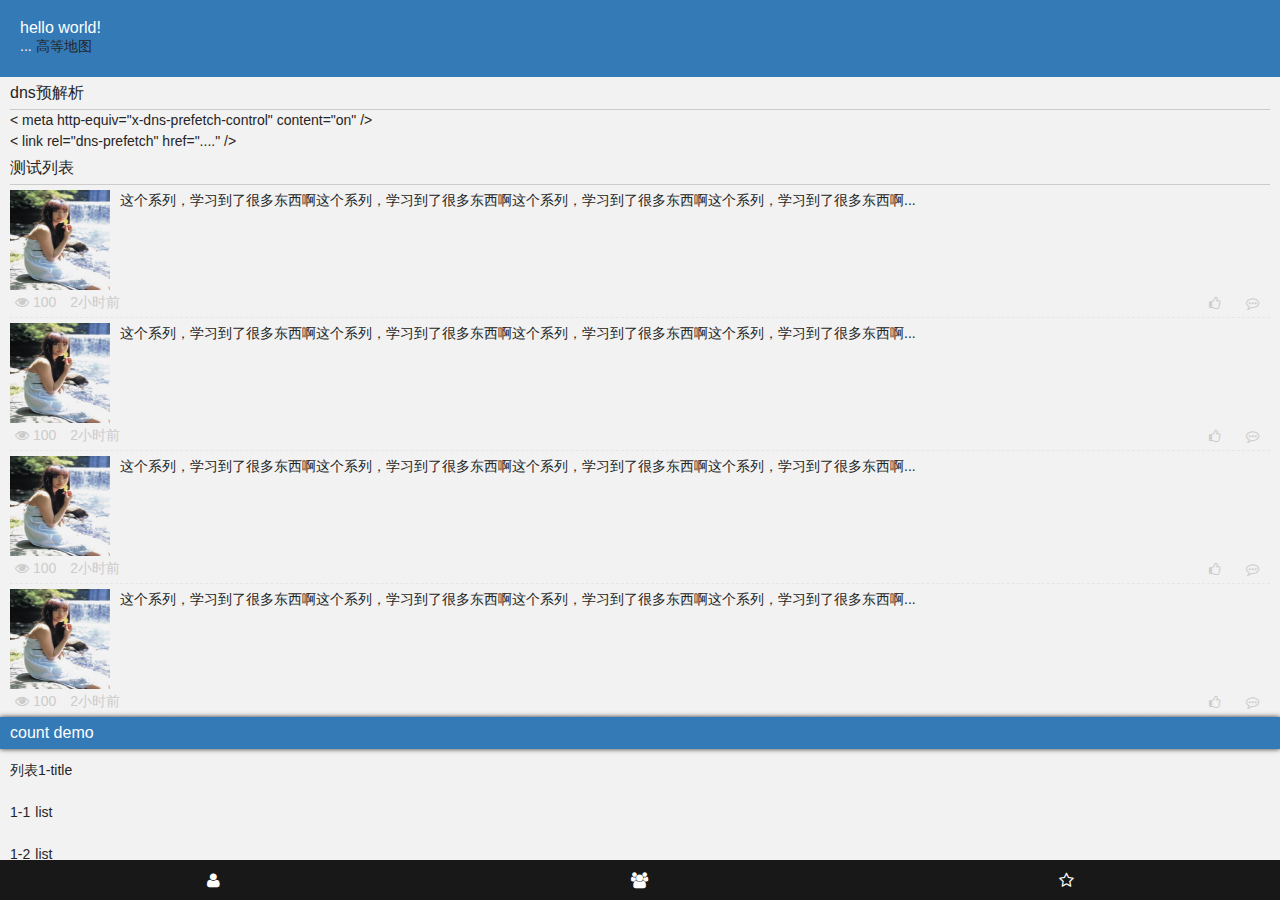
<file: index.html>
<!DOCTYPE html>
<html lang="en">
<head>
	<meta charset="UTF-8">
	<meta http-equiv="X-UA-Compatible" content="IE=edge,chrome=1">
	<meta name="viewport" content="width=device-width,initial-scale=1.0, user-scalable=0, minimum-scale=1.0, maximum-scale=1.0">
	<meta name="apple-mobile-web-app-capable" content="yes">
	<meta name="apple-mobile-web-app-status-bar-style" content="black">
	<!-- 不让将页面数字探索成电话 -->
	<meta name="format-detection" content="telephone=no">
	<title>Document</title>
	<link rel="stylesheet" href="css/font-awesome.min.css">
	<link rel="stylesheet" href="css/reset.css">
	<link rel="stylesheet" href="css/main.css">
</head>
<body>

<!-- header -->
<header class="header">
	<h1>hello world!</h1>
	<p>...
		<a href="http://m.amap.com/navi/?dest=118.128073,24.481101&destName=sss&hideRouteIcon=1&key=f19a1db09e93238d69bfcfedc28cc90f">高等地图</a>
	</p>
</header>
<!-- header end -->
<section class="section"> 
	<div class="container pdL10 pdR10">
		<div class="tab-content">
			<div class="item">
				<h1 class="title">dns预解析</h1>
					<p>&lt; meta http-equiv="x-dns-prefetch-control" content="on" /&gt;</p>
					<p>&lt; link rel="dns-prefetch" href="...." /&gt;</p>
				<h1 class="title">测试列表</h1>
				<ul>
					<li class="list">
						<div class="list-body clearfix">
							<a href="##" class="fl mrgR10" class="list-img">
								<img src="images/9.jpg" alt="...">
							</a>
							<p class="list-text">
								<a href="##">
								这个系列，学习到了很多东西啊这个系列，学习到了很多东西啊这个系列，学习到了很多东西啊这个系列，学习到了很多东西啊...
								</a>
							</p>
						</div>
						<div class="list-footer">
							<div class="fl">
								<span class="list-state">
									<i class="fa fa-eye"></i>
									100
								</span>
								<time class="list-state">
									2小时前
								</time>
							</div>
							<button type="button">
								<i class="fa fa-thumbs-o-up"></i>
							</button>
							<button type="button" data-name="xiaoxinwu1">
								<i class="fa fa-commenting-o"></i>
							</button>
						</div>
					</li>
					<li class="list">
						<div class="list-body clearfix">
							<a href="##" class="fl mrgR10" class="list-img">
								<img src="images/9.jpg" alt="...">
							</a>
							<p class="list-text">
								<a href="##">
								这个系列，学习到了很多东西啊这个系列，学习到了很多东西啊这个系列，学习到了很多东西啊这个系列，学习到了很多东西啊...
								</a>
							</p>
						</div>
						<div class="list-footer">
							<div class="fl">
								<span class="list-state">
									<i class="fa fa-eye"></i>
									100
								</span>
								<time class="list-state">
									2小时前
								</time>
							</div>
							<button type="button">
								<i class="fa fa-thumbs-o-up"></i>
							</button>
							<button type="button" data-name="xiaoxinwu2">
								<i class="fa fa-commenting-o"></i>
							</button>
						</div>
					</li>
					<li class="list">
						<div class="list-body clearfix">
							<a href="##" class="fl mrgR10" class="list-img">
								<img src="images/9.jpg" alt="...">
							</a>
							<p class="list-text">
								<a href="##">
								这个系列，学习到了很多东西啊这个系列，学习到了很多东西啊这个系列，学习到了很多东西啊这个系列，学习到了很多东西啊...
								</a>
							</p>
						</div>
						<div class="list-footer">
							<div class="fl">
								<span class="list-state">
									<i class="fa fa-eye"></i>
									100
								</span>
								<time class="list-state">
									2小时前
								</time>
							</div>
							<button type="button">
								<i class="fa fa-thumbs-o-up"></i>
							</button>
							<button type="button" data-name="xiaoxinwu3">
								<i class="fa fa-commenting-o"></i>
							</button>
						</div>
					</li>
					<li class="list">
						<div class="list-body clearfix">
							<a href="##" class="fl mrgR10" class="list-img">
								<img src="images/9.jpg" alt="...">
							</a>
							<p class="list-text">
								<a href="##">
								这个系列，学习到了很多东西啊这个系列，学习到了很多东西啊这个系列，学习到了很多东西啊这个系列，学习到了很多东西啊...
								</a>
							</p>
						</div>
						<div class="list-footer">
							<div class="fl">
								<span class="list-state">
									<i class="fa fa-eye"></i>
									100
								</span>
								<time class="list-state">
									2小时前
								</time>
							</div>
							<button type="button">
								<i class="fa fa-thumbs-o-up"></i>
							</button>
							<button type="button" data-name="xiaoxinwu4">
								<i class="fa fa-commenting-o"></i>
							</button>
						</div>
					</li>
					
				</ul>
			</div>
		</div>
		<div class="countdemo">
			<h1 class="title">
				count demo
			</h1>
			<div class="area-demo">
				<h1>title</h1>
				<h2>list</h2>
				<h2>list</h2>
				<h2>list</h2>

				<h1>title</h1>
				<h2>list</h2>
				<h2>list</h2>
				<h2>list</h2>

				<h1>title</h1>
				<h2>list</h2>
				<h2>list</h2>
				<h2>list</h2>

				<h1>title</h1>
				<h3>other</h3>
				<h3>other</h3>
				<h3>other</h3>
				<h3>other</h3>
				<h3>other</h3>
			</div>
		</div>
	</div>
</section>
<!-- js -->
<!-- <script src="js/jquery-1.11.3.min.js"></script> -->
<script src="js/zepto.min.js"></script>
<script>
	(function($){
		var UA=window.navigator.userAgent;
		var CLICK="click";
		if(/ipad|iphone|android/.test(UA)){
			CLICK="tap";
		}

		var btns=$("[type='button']","body");
		btns.each(function(){
			var $this=$(this);
			$this[CLICK](function(){
				getData("GET","php/test.php",{name:$this.data('name')},function(data){
					alert(data);
				});
			});
		});

		function getData(WAY,URL,POSTDATA,callBack){
			$.ajax({
					type:WAY,
					url:URL,
					data:POSTDATA,
					dataType:"json",
					success:function(data){
						callBack(data);
					}
			});
		}
	})(Zepto)
</script>
<!-- js end -->

<!-- footer -->
<footer class="footer">
	<div class="container">
		<ul class="footer-navbar clearfix">
			<li>
				<a href="##">
					<i class="fa fa-user"></i>
				</a>
			</li>
			<li>
				<a href="##">
					<i class="fa fa-users"></i>
				</a>
			</li>
			<li>
				<a href="##">
					<i class="fa fa-star-o"></i>
				</a>
			</li>
		</ul>
	</div>
</footer>
<!-- footer end -->
<script type="text/javascript">
window.onload=function(){
	console.log("网页可见区域宽："+document.body.clientWidth);
	console.log("网页可见区域高："+document.body.clientHeight);
	console.log("网页可见区域宽(包括边线的宽)："+document.body.offsetWidth);
	console.log("网页可见区域宽(包括边线的高)："+document.body.offsetHeight);
	console.log("网页正文全文宽："+document.body.scrollWidth);
	console.log("网页正文全文高："+document.body.scrollHeight);
	console.log("网页被卷去的高："+document.body.scrollTop);
	console.log("网页被卷去的左："+document.body.scrollTop);
	console.log("网页正文部分上："+window.screenTop);
	console.log("网页正文部分左："+window.screenLeft);
	console.log("屏幕分辨率的高："+window.screen.height);
	console.log("屏幕分辨率的宽："+window.screen.width);
	console.log("屏幕可用工作区高度："+window.screen.availHeight);
	console.log("屏幕可用工作区宽度："+window.screen.availWidth);
}
</script>
</body>
</html>
</file>
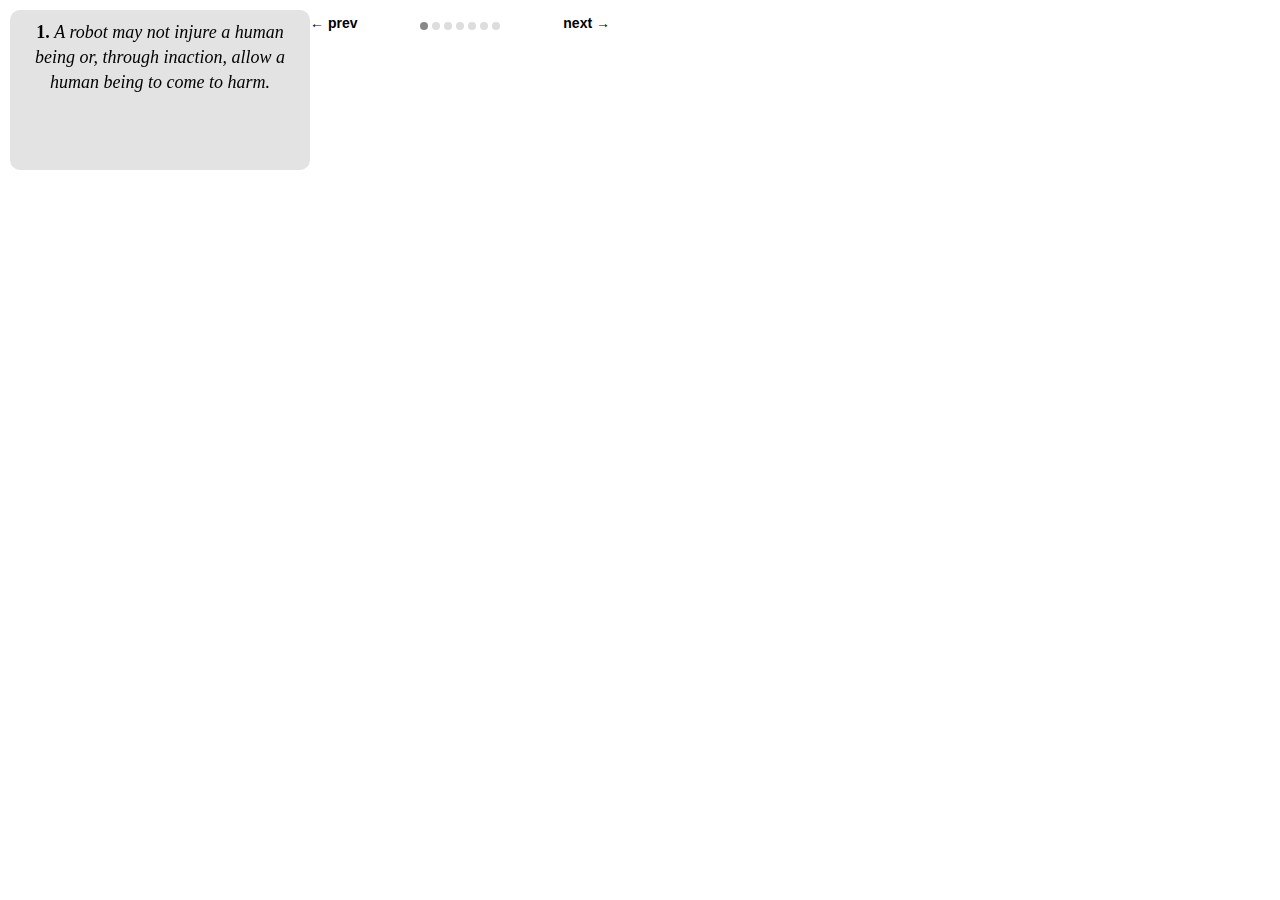
<file: iscroll-4/examples/carousel/index.html>
<!DOCTYPE html>
<html>
<head>
<meta http-equiv="Content-Type" content="text/html; charset=utf-8">
<meta name="viewport" content="width=device-width, initial-scale=1.0, user-scalable=0, minimum-scale=1.0, maximum-scale=1.0">
<meta name="apple-mobile-web-app-capable" content="yes">
<meta name="apple-mobile-web-app-status-bar-style" content="black">
<title>iScroll demo: Carousel</title>

<script type="text/javascript" src="../../src/iscroll.js"></script>

<script type="text/javascript">
var myScroll;

function loaded() {
	myScroll = new iScroll('wrapper', {
		snap: true,
		momentum: false,
		hScrollbar: false,
		onScrollEnd: function () {
			document.querySelector('#indicator > li.active').className = '';
			document.querySelector('#indicator > li:nth-child(' + (this.currPageX+1) + ')').className = 'active';
		}
	 });
}

document.addEventListener('DOMContentLoaded', loaded, false);
</script>

<style type="text/css" media="all">
body,ul,li {
	padding:10px;
	margin:0;
}

body {
	font-size:12px;
	-webkit-user-select:none;
    -webkit-text-size-adjust:none;
	font-family:helvetica;
}

#wrapper {
	width:300px;
	height:160px;

	float:left;
	position:relative;	/* On older OS versions "position" and "z-index" must be defined, */
	z-index:1;			/* it seems that recent webkit is less picky and works anyway. */
	overflow:hidden;

	background:#aaa;
	-webkit-border-radius:10px;
	-moz-border-radius:10px;
	-o-border-radius:10px;
	border-radius:10px;
	background:#e3e3e3;
}

#scroller {
	width:2100px;
	height:100%;
	float:left;
	padding:0;
}

#scroller ul {
	list-style:none;
	display:block;
	float:left;
	width:100%;
	height:100%;
	padding:0;
	margin:0;
	text-align:left;
}

#scroller li {
	-webkit-box-sizing:border-box;
	-moz-box-sizing:border-box;
	-o-box-sizing:border-box;
	box-sizing:border-box;
	display:block; float:left;
	width:300px; height:160px;
	text-align:center;
	font-family:georgia;
	font-size:18px;
	line-height:140%;
}

#nav {
	width:300px;
	float:left;
}

#prev, #next {
	float:left;
	font-weight:bold;
	font-size:14px;
	padding:5px 0;
	width:80px;
}

#next {
	float:right;
	text-align:right;
}

#indicator, #indicator > li {
	display:block; float:left;
	list-style:none;
	padding:0; margin:0;
}

#indicator {
	width:110px;
	padding:12px 0 0 30px;
}

#indicator > li {
	text-indent:-9999em;
	width:8px; height:8px;
	-webkit-border-radius:4px;
	-moz-border-radius:4px;
	-o-border-radius:4px;
	border-radius:4px;
	background:#ddd;
	overflow:hidden;
	margin-right:4px;
}

#indicator > li.active {
	background:#888;
}

#indicator > li:last-child {
	margin:0;
}

</style>
</head>
<body>
<div id="wrapper">
	<div id="scroller">
		<ul id="thelist">
			<li><strong>1.</strong> <em>A robot may not injure a human being or, through inaction, allow a human being to come to harm.</em></li>
			<li><strong>2.</strong> <em>A robot must obey any orders given to it by human beings, except where such orders would conflict with the First Law.</em></li>
			<li><strong>3.</strong> <em>A robot must protect its own existence as long as such protection does not conflict with the First or Second Law.</em></li>
			<li><strong>Zeroth Law:</strong> <em>A robot may not harm humanity, or, by inaction, allow humanity to come to harm.</em></li>
			<li><strong>Lyuben Dilov's Forth law:</strong> <em>A robot must establish its identity as a robot in all cases.</em></li>
			<li><strong>Harry Harrison's Forth law:</strong> <em>A robot must reproduce. As long as such reproduction does not interfere with the First or Second or Third Law.</em></li>
			<li><strong>Nikola Kesarovski's Fifth law:</strong> <em>A robot must know it is a robot.</em></li>
		</ul>
	</div>
</div>
<div id="nav">
	<div id="prev" onclick="myScroll.scrollToPage('prev', 0);return false">&larr; prev</div>
	<ul id="indicator">
		<li class="active">1</li>
		<li>2</li>
		<li>3</li>
		<li>4</li>
		<li>5</li>
		<li>6</li>
		<li>7</li>
	</ul>
	<div id="next" onclick="myScroll.scrollToPage('next', 0);return false">next &rarr;</div>
</div>
</body>
</html>
</file>
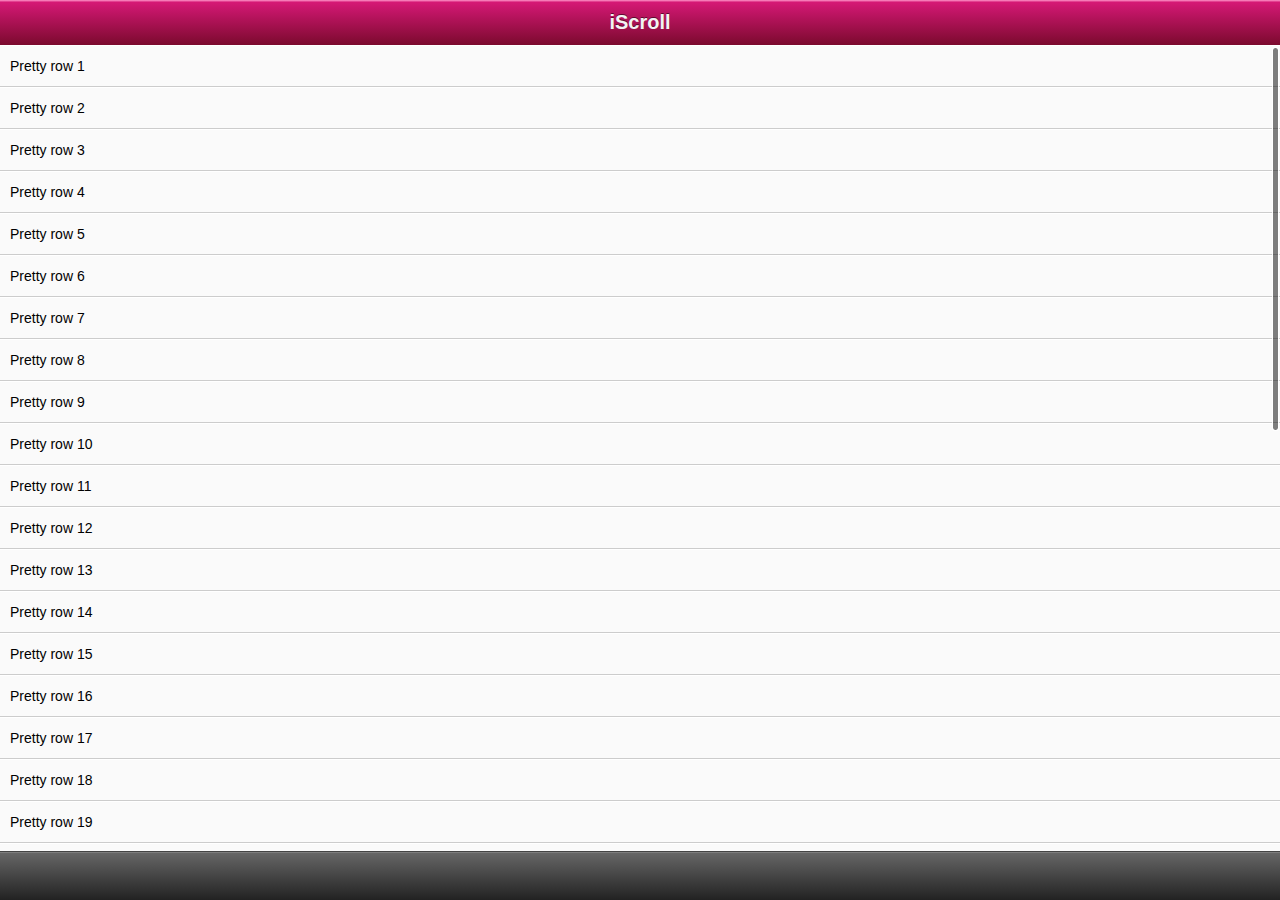
<file: iscroll-4/examples/check-dom-changes/index.html>
<!DOCTYPE html>
<html>
<head>
<meta http-equiv="Content-Type" content="text/html; charset=utf-8">
<meta name="viewport" content="width=device-width, initial-scale=1.0, user-scalable=0, minimum-scale=1.0, maximum-scale=1.0">
<meta name="apple-mobile-web-app-capable" content="yes">
<meta name="apple-mobile-web-app-status-bar-style" content="black">
<title>iScroll demo: Check DOM Changes</title>

<script type="text/javascript" src="../../src/iscroll.js"></script>

<script type="text/javascript">

var myScroll;
function loaded() {
	myScroll = new iScroll('wrapper', { checkDOMChanges: true });
	
	setInterval(function () {
		if (myScroll.isReady())
			document.getElementById('thelist').innerHTML += '<li>new row</li>';
	}, 2000);
}

document.addEventListener('touchmove', function (e) { e.preventDefault(); }, false);
document.addEventListener('DOMContentLoaded', loaded, false);

</script>

<style type="text/css" media="all">
body,ul,li {
	padding:0;
	margin:0;
	border:0;
}

body {
	font-size:12px;
	-webkit-user-select:none;
    -webkit-text-size-adjust:none;
	font-family:helvetica;
}

#header {
	position:absolute; z-index:2;
	top:0; left:0;
	width:100%;
	height:45px;
	line-height:45px;
	background-color:#d51875;
	background-image:-webkit-gradient(linear, 0 0, 0 100%, color-stop(0, #fe96c9), color-stop(0.05, #d51875), color-stop(1, #7b0a2e));
	background-image:-moz-linear-gradient(top, #fe96c9, #d51875 5%, #7b0a2e);
	background-image:-o-linear-gradient(top, #fe96c9, #d51875 5%, #7b0a2e);
	padding:0;
	color:#eee;
	font-size:20px;
	text-align:center;
}

#header a {
	color:#f3f3f3;
	text-decoration:none;
	font-weight:bold;
	text-shadow:0 -1px 0 rgba(0,0,0,0.5);
}

#footer {
	position:absolute; z-index:2;
	bottom:0; left:0;
	width:100%;
	height:48px;
	background-color:#222;
	background-image:-webkit-gradient(linear, 0 0, 0 100%, color-stop(0, #999), color-stop(0.02, #666), color-stop(1, #222));
	background-image:-moz-linear-gradient(top, #999, #666 2%, #222);
	background-image:-o-linear-gradient(top, #999, #666 2%, #222);
	padding:0;
	border-top:1px solid #444;
}

#wrapper {
	position:absolute; z-index:1;
	top:45px; bottom:48px; left:0;
	width:100%;
	background:#aaa;
	overflow:auto;
}

#scroller {
	position:absolute; z-index:1;
/*	-webkit-touch-callout:none;*/
	-webkit-tap-highlight-color:rgba(0,0,0,0);
	width:100%;
	padding:0;
}

#scroller ul {
	list-style:none;
	padding:0;
	margin:0;
	width:100%;
	text-align:left;
}

#scroller li {
	padding:0 10px;
	height:40px;
	line-height:40px;
	border-bottom:1px solid #ccc;
	border-top:1px solid #fff;
	background-color:#fafafa;
	font-size:14px;
}

#myFrame {
	position:absolute;
	top:0; left:0;
}

</style>
</head>
<body>

<div id="header"><a href="http://cubiq.org/iscroll">iScroll</a></div>
<div id="wrapper">
	<div id="scroller">
		<ul id="thelist">
			<li>Pretty row 1</li>
			<li>Pretty row 2</li>
			<li>Pretty row 3</li>
			<li>Pretty row 4</li>
			<li>Pretty row 5</li>
			<li>Pretty row 6</li>
			<li>Pretty row 7</li>
			<li>Pretty row 8</li>
			<li>Pretty row 9</li>
			<li>Pretty row 10</li>
			<li>Pretty row 11</li>
			<li>Pretty row 12</li>
			<li>Pretty row 13</li>
			<li>Pretty row 14</li>
			<li>Pretty row 15</li>
			<li>Pretty row 16</li>
			<li>Pretty row 17</li>
			<li>Pretty row 18</li>
			<li>Pretty row 19</li>
			<li>Pretty row 20</li>
			<li>Pretty row 21</li>
			<li>Pretty row 22</li>
			<li>Pretty row 23</li>
			<li>Pretty row 24</li>
			<li>Pretty row 25</li>
			<li>Pretty row 26</li>
			<li>Pretty row 27</li>
			<li>Pretty row 28</li>
			<li>Pretty row 29</li>
			<li>Pretty row 30</li>
			<li>Pretty row 31</li>
			<li>Pretty row 32</li>
			<li>Pretty row 33</li>
			<li>Pretty row 34</li>
			<li>Pretty row 35</li>
			<li>Pretty row 36</li>
			<li>Pretty row 37</li>
			<li>Pretty row 38</li>
			<li>Pretty row 39</li>
			<li>Pretty row 40</li>
		</ul>
	</div>
</div>
<div id="footer"></div>

</body>
</html>
</file>
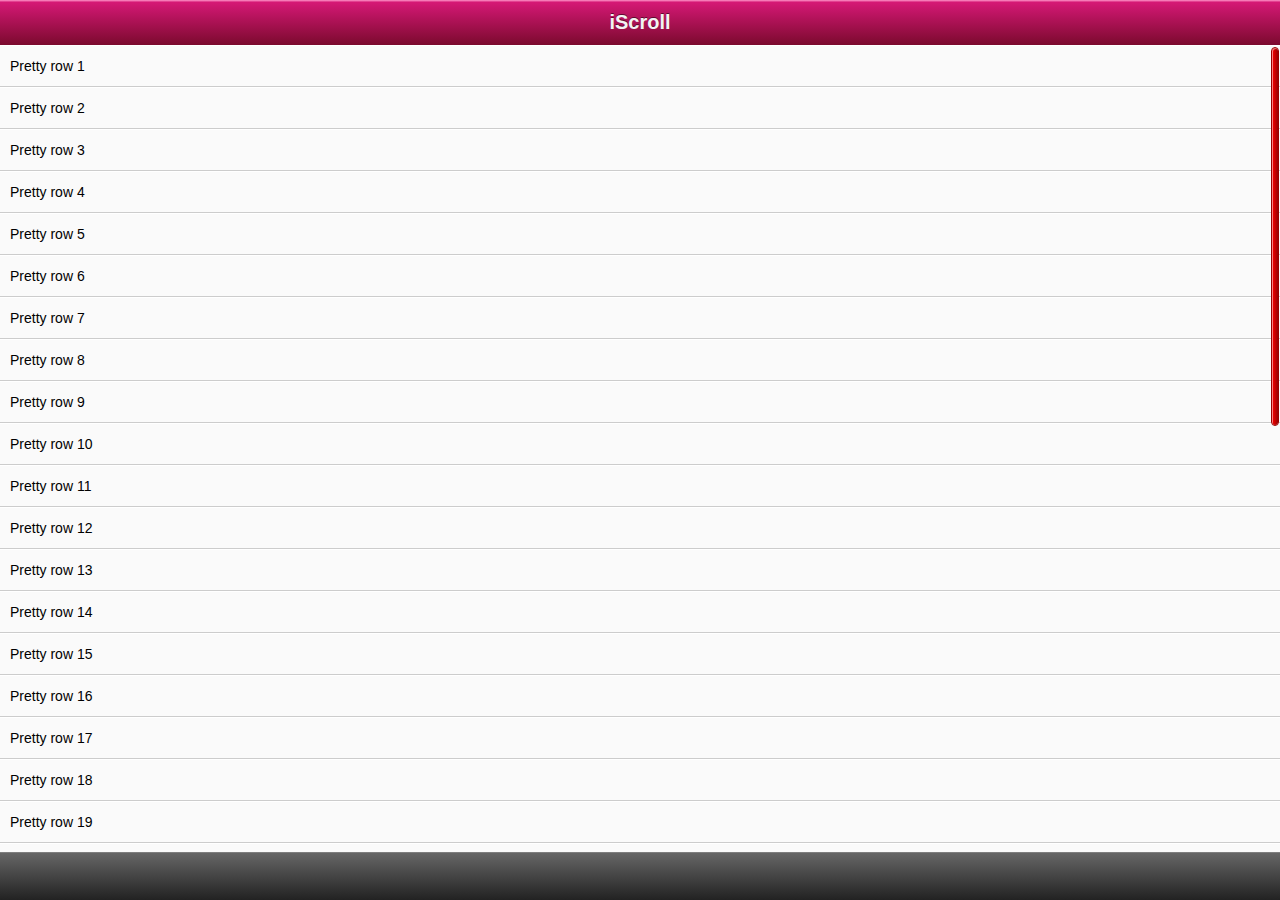
<file: iscroll-4/examples/custom-scrollbar/index.html>
<!DOCTYPE html>
<html>
<head>
<meta http-equiv="Content-Type" content="text/html; charset=utf-8">
<meta name="viewport" content="width=device-width, initial-scale=1.0, user-scalable=0, minimum-scale=1.0, maximum-scale=1.0">
<meta name="apple-mobile-web-app-capable" content="yes">
<meta name="apple-mobile-web-app-status-bar-style" content="black">
<title>iScroll demo: custom scrollbar</title>

<link rel="stylesheet" type="text/css" href="scrollbar.css">

<script type="application/javascript" src="../../src/iscroll.js?v4"></script>

<script type="text/javascript">

var myScroll;
function loaded() {
	myScroll = new iScroll('wrapper', { scrollbarClass: 'myScrollbar' });
}

document.addEventListener('touchmove', function (e) { e.preventDefault(); }, false);

document.addEventListener('DOMContentLoaded', loaded, false);

</script>

<style type="text/css" media="all">
body,ul,li {
	padding:0;
	margin:0;
	border:0;
}

body {
	font-size:12px;
	-webkit-user-select:none;
    -webkit-text-size-adjust:none;
	font-family:helvetica;
}

#header {
	position:absolute;
	top:0; left:0;
	width:100%;
	height:45px;
	line-height:45px;
	background-color:#d51875;
	background-image:-webkit-gradient(linear, 0 0, 0 100%, color-stop(0, #fe96c9), color-stop(0.05, #d51875), color-stop(1, #7b0a2e));
	background-image:-moz-linear-gradient(top, #fe96c9, #d51875 5%, #7b0a2e);
	background-image:-o-linear-gradient(top, #fe96c9, #d51875 5%, #7b0a2e);
	padding:0;
	color:#eee;
	font-size:20px;
	text-align:center;
}

#header a {
	color:#f3f3f3;
	text-decoration:none;
	font-weight:bold;
	text-shadow:0 -1px 0 rgba(0,0,0,0.5);
}

#footer {
	position:absolute;
	bottom:0; left:0;
	width:100%;
	height:48px;
	background-color:#222;
	background-image:-webkit-gradient(linear, 0 0, 0 100%, color-stop(0, #999), color-stop(0.02, #666), color-stop(1, #222));
	background-image:-moz-linear-gradient(top, #999, #666 2%, #222);
	background-image:-o-linear-gradient(top, #999, #666 2%, #222);
	padding:0;
	border-top:1px solid #444;
}

#wrapper {
	position:absolute; z-index:1;
	top:45px; bottom:48px; left:0;
	width:100%;
	background:#aaa;
	overflow:auto;
}

#scroller {
	position:relative;
/*	-webkit-touch-callout:none;*/
	-webkit-tap-highlight-color:rgba(0,0,0,0);

	float:left;
	width:100%;
	padding:0;
}

#scroller ul {
	position:relative;
	list-style:none;
	padding:0;
	margin:0;
	width:100%;
	text-align:left;
}

#scroller li {
	padding:0 10px;
	height:40px;
	line-height:40px;
	border-bottom:1px solid #ccc;
	border-top:1px solid #fff;
	background-color:#fafafa;
	font-size:14px;
}

#scroller li > a {
	display:block;
}

</style>
</head>
<body>
<div id="header"><a href="http://cubiq.org/iscroll">iScroll</a></div>
<div id="wrapper">
	<div id="scroller">
		<ul id="thelist">
			<li>Pretty row 1</li>
			<li id="aaa">Pretty row 2</li>
			<li>Pretty row 3</li>
			<li>Pretty row 4</li>
			<li>Pretty row 5</li>
			<li>Pretty row 6</li>
			<li>Pretty row 7</li>
			<li>Pretty row 8</li>
			<li>Pretty row 9</li>
			<li>Pretty row 10</li>
			<li>Pretty row 11</li>
			<li>Pretty row 12</li>
			<li>Pretty row 13</li>
			<li>Pretty row 14</li>
			<li>Pretty row 15</li>
			<li>Pretty row 16</li>
			<li>Pretty row 17</li>
			<li>Pretty row 18</li>
			<li>Pretty row 19</li>
			<li>Pretty row 20</li>
			<li>Pretty row 21</li>
			<li>Pretty row 22</li>
			<li>Pretty row 23</li>
			<li>Pretty row 24</li>
			<li>Pretty row 25</li>
			<li>Pretty row 26</li>
			<li>Pretty row 27</li>
			<li>Pretty row 28</li>
			<li>Pretty row 29</li>
			<li>Pretty row 30</li>
			<li>Pretty row 31</li>
			<li>Pretty row 32</li>
			<li>Pretty row 33</li>
			<li>Pretty row 34</li>
			<li>Pretty row 35</li>
			<li>Pretty row 36</li>
			<li>Pretty row 37</li>
			<li>Pretty row 38</li>
			<li>Pretty row 39</li>
			<li>Pretty row 40</li>
		</ul>
	</div>
</div>

<div id="footer"></div>

</body>
</html>
</file>
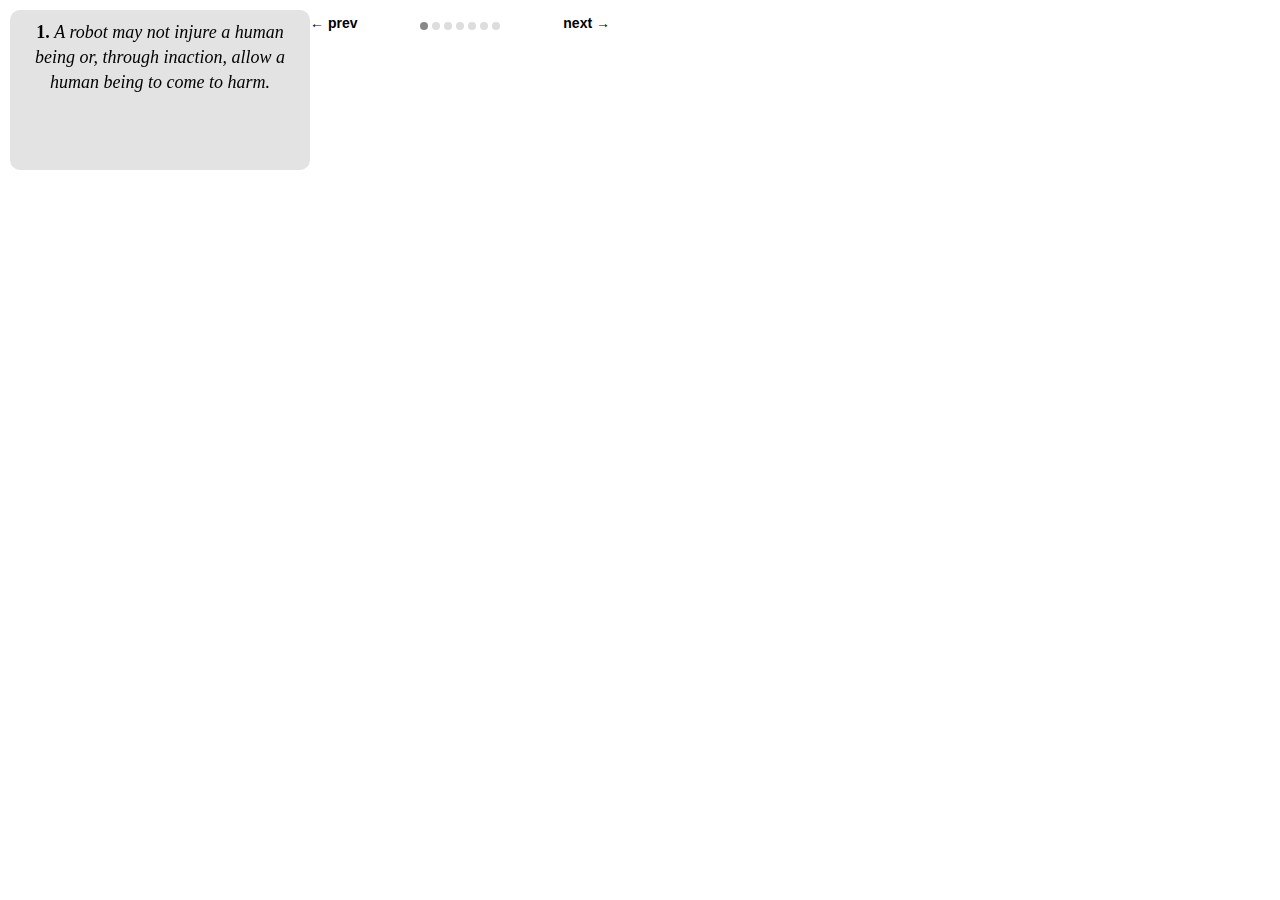
<file: iscroll-4/examples/ender/index.html>
<!DOCTYPE html>
<html>
<head>
<meta http-equiv="Content-Type" content="text/html; charset=utf-8">
<meta name="viewport" content="width=device-width, initial-scale=1.0, user-scalable=0, minimum-scale=1.0, maximum-scale=1.0">
<meta name="apple-mobile-web-app-capable" content="yes">
<meta name="apple-mobile-web-app-status-bar-style" content="black">
<title>iScroll demo: Carousel</title>

<script src="ender.js"></script>
<script type="text/javascript">
$(document).ready(function () {
  this.myScroll = $('#wrapper').iScroll({
    snap: true,
    momentum: false,
    hScrollbar: false,
    onScrollEnd: function () {
      document.querySelector('#indicator > li.active').className = '';
      document.querySelector('#indicator > li:nth-child(' + (this.currPageX+1) + ')').className = 'active';
    }
   })
})

</script>

<style type="text/css" media="all">
body,ul,li {
  padding:10px;
  margin:0;
}

body {
  font-size:12px;
  -webkit-user-select:none;
    -webkit-text-size-adjust:none;
  font-family:helvetica;
}

#wrapper {
  width:300px;
  height:160px;

  float:left;
  position:relative;
  z-index:1;
  overflow:hidden;

  background:#aaa;
  -webkit-border-radius:10px;
  -moz-border-radius:10px;
  -o-border-radius:10px;
  border-radius:10px;
  background:#e3e3e3;
}

#scroller {
  width:2100px;
  height:100%;
  float:left;
  padding:0;
}

#scroller ul {
  list-style:none;
  display:block;
  float:left;
  width:100%;
  height:100%;
  padding:0;
  margin:0;
  text-align:left;
}

#scroller li {
  -webkit-box-sizing:border-box;
  -moz-box-sizing:border-box;
  -o-box-sizing:border-box;
  box-sizing:border-box;
  display:block; float:left;
  width:300px; height:160px;
  text-align:center;
  font-family:georgia;
  font-size:18px;
  line-height:140%;
}

#nav {
  width:300px;
  float:left;
}

#prev, #next {
  float:left;
  font-weight:bold;
  font-size:14px;
  padding:5px 0;
  width:80px;
}

#next {
  float:right;
  text-align:right;
}

#indicator, #indicator > li {
  display:block; float:left;
  list-style:none;
  padding:0; margin:0;
}

#indicator {
  width:110px;
  padding:12px 0 0 30px;
}

#indicator > li {
  text-indent:-9999em;
  width:8px; height:8px;
  -webkit-border-radius:4px;
  -moz-border-radius:4px;
  -o-border-radius:4px;
  border-radius:4px;
  background:#ddd;
  overflow:hidden;
  margin-right:4px;
}

#indicator > li.active {
  background:#888;
}

#indicator > li:last-child {
  margin:0;
}

</style>
</head>
<body>
<div id="wrapper">
  <div id="scroller">
    <ul id="thelist">
      <li><strong>1.</strong> <em>A robot may not injure a human being or, through inaction, allow a human being to come to harm.</em></li>
      <li><strong>2.</strong> <em>A robot must obey any orders given to it by human beings, except where such orders would conflict with the First Law.</em></li>
      <li><strong>3.</strong> <em>A robot must protect its own existence as long as such protection does not conflict with the First or Second Law.</em></li>
      <li><strong>Zeroth Law:</strong> <em>A robot may not harm humanity, or, by inaction, allow humanity to come to harm.</em></li>
      <li><strong>Lyuben Dilov's Forth law:</strong> <em>A robot must establish its identity as a robot in all cases.</em></li>
      <li><strong>Harry Harrison's Forth law:</strong> <em>A robot must reproduce. As long as such reproduction does not interfere with the First or Second or Third Law.</em></li>
      <li><strong>Nikola Kesarovski's Fifth law:</strong> <em>A robot must know it is a robot.</em></li>
    </ul>
  </div>
</div>
<div id="nav">
  <div id="prev" onclick="myScroll.scrollToPage('prev', 0);return false">&larr; prev</div>
  <ul id="indicator">
    <li class="active">1</li>
    <li>2</li>
    <li>3</li>
    <li>4</li>
    <li>5</li>
    <li>6</li>
    <li>7</li>
  </ul>
  <div id="next" onclick="myScroll.scrollToPage('next', 0);return false">next &rarr;</div>
</div>
</body>
</html>
</file>
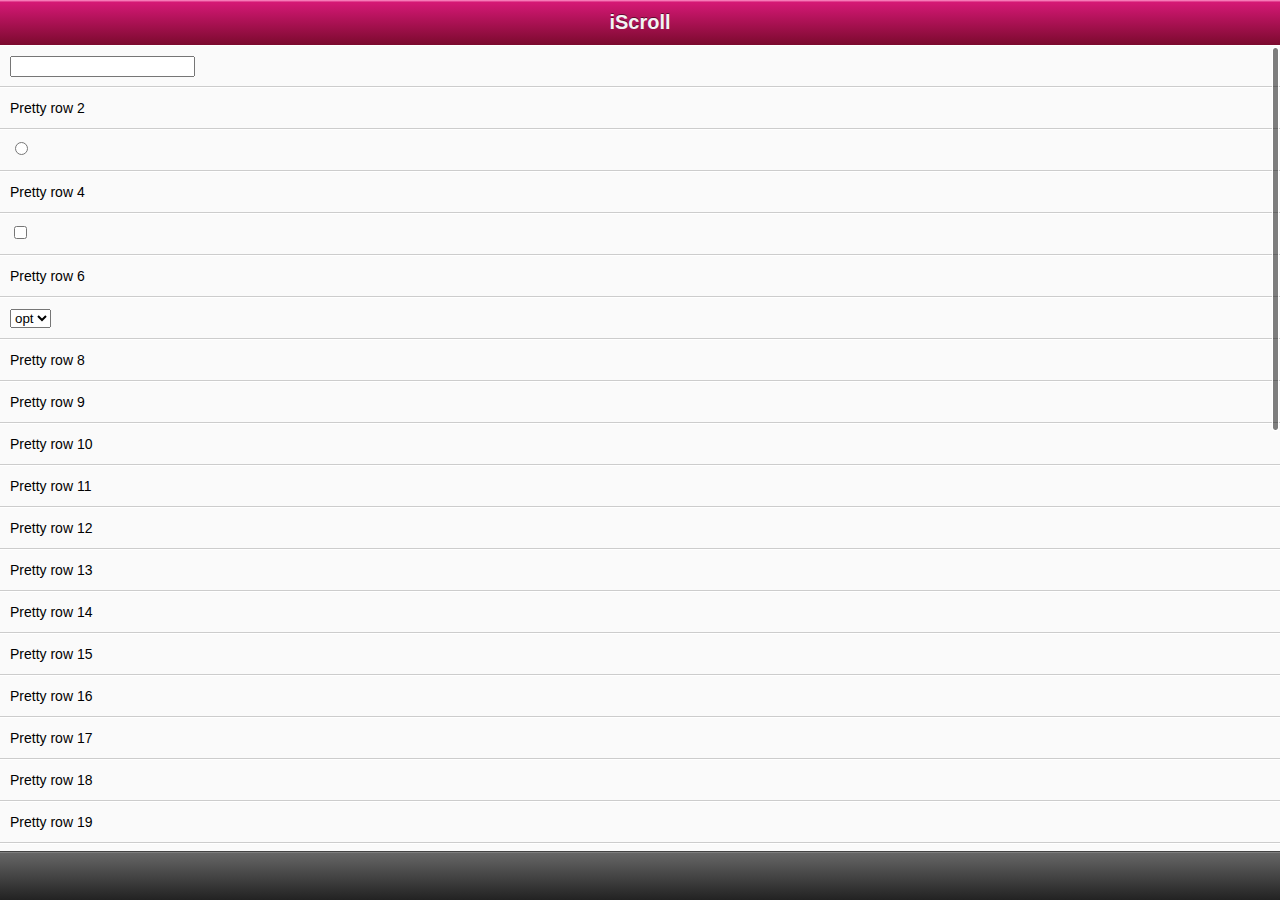
<file: iscroll-4/examples/form-fields/index.html>
<!DOCTYPE html>
<html>
<head>
<meta http-equiv="Content-Type" content="text/html; charset=utf-8">
<meta name="viewport" content="width=device-width, initial-scale=1.0, user-scalable=0, minimum-scale=1.0, maximum-scale=1.0">
<meta name="apple-mobile-web-app-capable" content="yes">
<meta name="apple-mobile-web-app-status-bar-style" content="black">
<title>iScroll demo: simple</title>

<script type="text/javascript" src="../../src/iscroll.js"></script>

<script type="text/javascript">

var myScroll;
function loaded() {
	myScroll = new iScroll('wrapper', {
		useTransform: false,
		onBeforeScrollStart: function (e) {
			var target = e.target;
			while (target.nodeType != 1) target = target.parentNode;

			if (target.tagName != 'SELECT' && target.tagName != 'INPUT' && target.tagName != 'TEXTAREA')
				e.preventDefault();
		}
	});
}

document.addEventListener('touchmove', function (e) { e.preventDefault(); }, false);
document.addEventListener('DOMContentLoaded', loaded, false);

</script>

<style type="text/css" media="all">
body,ul,li {
	padding:0;
	margin:0;
	border:0;
}

body {
	font-size:12px;
	-webkit-user-select:none;
    -webkit-text-size-adjust:none;
	font-family:helvetica;
}

#header {
	position:absolute; z-index:2;
	top:0; left:0;
	width:100%;
	height:45px;
	line-height:45px;
	background-color:#d51875;
	background-image:-webkit-gradient(linear, 0 0, 0 100%, color-stop(0, #fe96c9), color-stop(0.05, #d51875), color-stop(1, #7b0a2e));
	background-image:-moz-linear-gradient(top, #fe96c9, #d51875 5%, #7b0a2e);
	background-image:-o-linear-gradient(top, #fe96c9, #d51875 5%, #7b0a2e);
	padding:0;
	color:#eee;
	font-size:20px;
	text-align:center;
}

#header a {
	color:#f3f3f3;
	text-decoration:none;
	font-weight:bold;
	text-shadow:0 -1px 0 rgba(0,0,0,0.5);
}

#footer {
	position:absolute; z-index:2;
	bottom:0; left:0;
	width:100%;
	height:48px;
	background-color:#222;
	background-image:-webkit-gradient(linear, 0 0, 0 100%, color-stop(0, #999), color-stop(0.02, #666), color-stop(1, #222));
	background-image:-moz-linear-gradient(top, #999, #666 2%, #222);
	background-image:-o-linear-gradient(top, #999, #666 2%, #222);
	padding:0;
	border-top:1px solid #444;
}

#wrapper {
	position:absolute; z-index:1;
	top:45px; bottom:48px; left:0;
	width:100%;
	background:#aaa;
	overflow:auto;
}

#scroller {
	position:absolute; z-index:1;
/*	-webkit-touch-callout:none;*/
	-webkit-tap-highlight-color:rgba(0,0,0,0);
	width:100%;
	padding:0;
}

#scroller ul {
	list-style:none;
	padding:0;
	margin:0;
	width:100%;
	text-align:left;
}

#scroller li {
	padding:0 10px;
	height:40px;
	line-height:40px;
	border-bottom:1px solid #ccc;
	border-top:1px solid #fff;
	background-color:#fafafa;
	font-size:14px;
}

#myFrame {
	position:absolute;
	top:0; left:0;
}

</style>
</head>
<body>

<div id="header"><a href="http://cubiq.org/iscroll">iScroll</a></div>
<div id="wrapper">
	<div id="scroller">
		<ul id="thelist">
			<li><input type="text"></li>
			<li>Pretty row 2</li>
			<li><input type="radio"></li>
			<li>Pretty row 4</li>
			<li><input type="checkbox"></li>
			<li>Pretty row 6</li>
			<li><select><option>opt</option></select></li>
			<li>Pretty row 8</li>
			<li>Pretty row 9</li>
			<li>Pretty row 10</li>
			<li>Pretty row 11</li>
			<li>Pretty row 12</li>
			<li>Pretty row 13</li>
			<li>Pretty row 14</li>
			<li>Pretty row 15</li>
			<li>Pretty row 16</li>
			<li>Pretty row 17</li>
			<li>Pretty row 18</li>
			<li>Pretty row 19</li>
			<li>Pretty row 20</li>
			<li>Pretty row 21</li>
			<li>Pretty row 22</li>
			<li>Pretty row 23</li>
			<li>Pretty row 24</li>
			<li>Pretty row 25</li>
			<li>Pretty row 26</li>
			<li>Pretty row 27</li>
			<li>Pretty row 28</li>
			<li>Pretty row 29</li>
			<li>Pretty row 30</li>
			<li>Pretty row 31</li>
			<li>Pretty row 32</li>
			<li>Pretty row 33</li>
			<li>Pretty row 34</li>
			<li>Pretty row 35</li>
			<li>Pretty row 36</li>
			<li>Pretty row 37</li>
			<li>Pretty row 38</li>
			<li>Pretty row 39</li>
			<li>Pretty row 40</li>
		</ul>
	</div>
</div>
<div id="footer"></div>

</body>
</html>
</file>
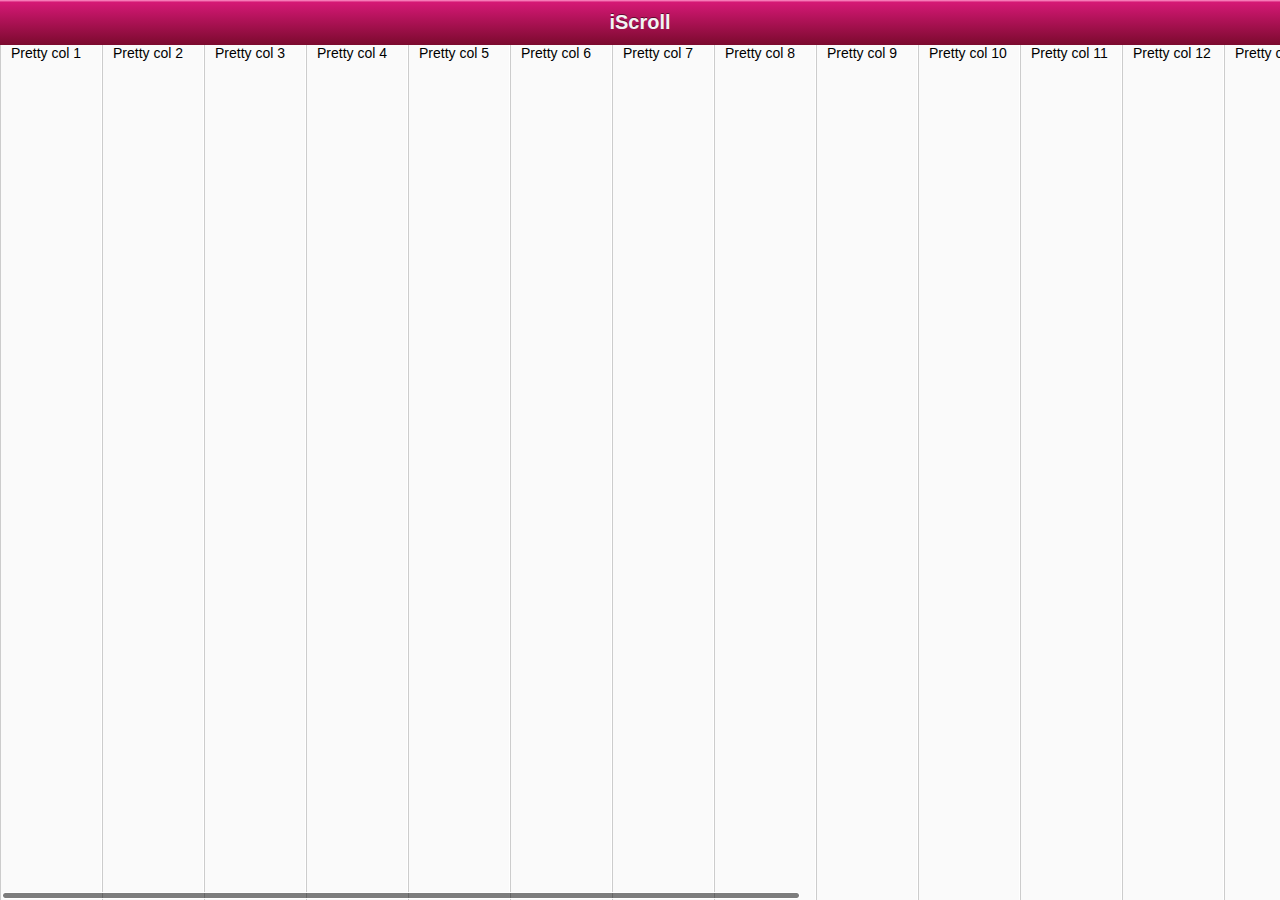
<file: iscroll-4/examples/horizontal-scroll/index.html>
<!DOCTYPE html>
<html>
<head>
<meta http-equiv="Content-Type" content="text/html; charset=utf-8">
<meta name="viewport" content="width=device-width, initial-scale=1.0, user-scalable=0, minimum-scale=1.0, maximum-scale=1.0">
<meta name="apple-mobile-web-app-capable" content="yes">
<meta name="apple-mobile-web-app-status-bar-style" content="black">
<title>iScroll demo: horizontal scroll</title>

<script type="application/javascript" src="../../src/iscroll.js"></script>

<script type="text/javascript">

var myScroll;
function loaded() {
	myScroll = new iScroll('wrapper');
}

document.addEventListener('touchmove', function (e) { e.preventDefault(); }, false);

document.addEventListener('DOMContentLoaded', loaded, false);

</script>

<style type="text/css" media="all">
body,ul,li {
	padding:0;
	margin:0;
}

body {
	font-size:12px;
	-webkit-user-select:none;
    -webkit-text-size-adjust:none;
/*	-webkit-box-sizing:border-box;*/
	font-family:helvetica;
/*	padding-bottom:45px;	/*	This prevents the scroller to lock if the user swipes down outside of the screen.
							 	NOT needed if in home screen mode. */
}

#header {
	position:absolute; z-index:2;
	top:0; left:0;
	width:100%;
	height:45px;
	line-height:45px;
	background-image:-webkit-gradient(linear, 0 0, 0 100%, color-stop(0, #fe96c9), color-stop(0.05, #d51875), color-stop(1, #7b0a2e));
	background-image:-moz-linear-gradient(top, #fe96c9, #d51875 5%, #7b0a2e);
	background-image:-o-linear-gradient(top, #fe96c9, #d51875 5%, #7b0a2e);
	padding:0;
	color:#eee;
	font-size:20px;
	text-align:center;
}

#header a {
	color:#f3f3f3;
	text-decoration:none;
	font-weight:bold;
	text-shadow:0 -1px 0 rgba(0,0,0,0.5);
}

#wrapper {
	position:absolute; z-index:1;
	top:45px; bottom:0; left:0;
	width:100%;
	background:#aaa;
	overflow:auto;
}

#scroller {
	width:2040px;
	height:100%;
	float:left;
	padding:0;
}

#scroller ul {
	list-style:none;
	display:block;
	float:left;
	width:100%;
	height:100%;
	padding:0;
	margin:0;
	text-align:left;
}

#scroller li {
	display:block;
	vertical-align:middle;
	float:left;
	padding:0 10px;
	width:80px;
	height:100%;
	border-left:1px solid #ccc;
	border-right:1px solid #fff;
	background-color:#fafafa;
	font-size:14px;
}
</style>
</head>
<body>
<div id="header"><a href="http://cubiq.org/iscroll">iScroll</a></div>

<div id="wrapper">
	<div id="scroller">
		<ul id="thelist">
			<li>Pretty col 1</li>
			<li>Pretty col 2</li>
			<li>Pretty col 3</li>
			<li>Pretty col 4</li>
			<li>Pretty col 5</li>
			<li>Pretty col 6</li>
			<li>Pretty col 7</li>
			<li>Pretty col 8</li>
			<li>Pretty col 9</li>
			<li>Pretty col 10</li>
			<li>Pretty col 11</li>
			<li>Pretty col 12</li>
			<li>Pretty col 13</li>
			<li>Pretty col 14</li>
			<li>Pretty col 15</li>
			<li>Pretty col 16</li>
			<li>Pretty col 17</li>
			<li>Pretty col 18</li>
			<li>Pretty col 19</li>
			<li>Pretty col 20</li>
		</ul>
	</div>
</div>

</body>
</html>
</file>
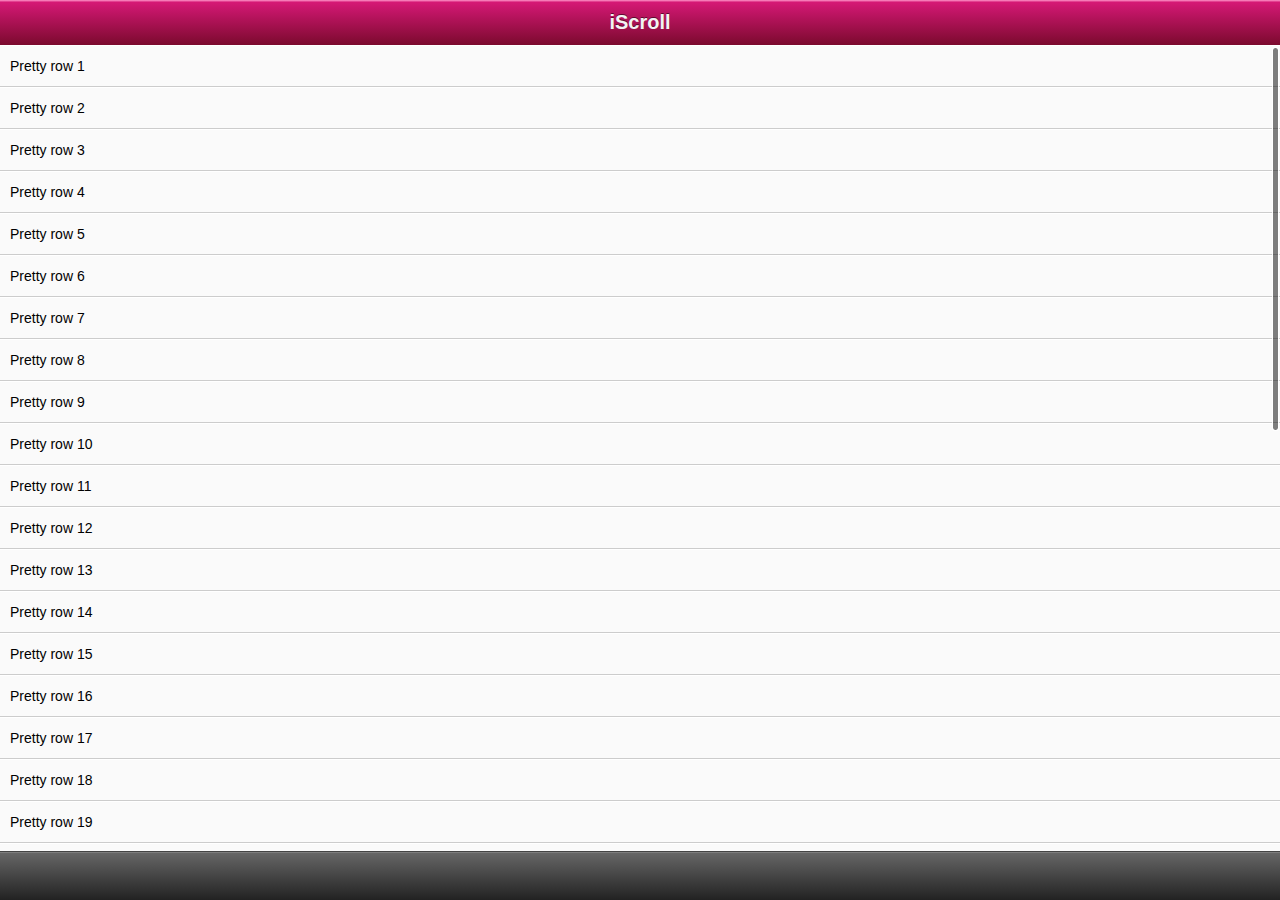
<file: iscroll-4/examples/hover/index.html>
<!DOCTYPE html>
<html>
<head>
<meta http-equiv="Content-Type" content="text/html; charset=utf-8">
<meta name="viewport" content="width=device-width, initial-scale=1.0, user-scalable=0, minimum-scale=1.0, maximum-scale=1.0">
<meta name="apple-mobile-web-app-capable" content="yes">
<meta name="apple-mobile-web-app-status-bar-style" content="black">
<title>iScroll demo: Hover Example</title>

<script type="text/javascript" src="../../src/iscroll.js"></script>

<script type="text/javascript">

var myScroll,
	hoverClassRegEx = new RegExp('(^|\\s)iScrollHover(\\s|$)'),
	removeClass = function () {
		if (this.hoverTarget) {
			clearTimeout(this.hoverTimeout);
			this.hoverTarget.className = this.hoverTarget.className.replace(hoverClassRegEx, '');
			this.target = null;
		}
	};

function loaded() {
	myScroll = new iScroll('wrapper', {
		onBeforeScrollStart: function (e) {
			var target = e.target;

			clearTimeout(this.hoverTimeout);

			while (target.nodeType != 1) target = target.parentNode;

			this.hoverTimeout = setTimeout(function () {
				if (!hoverClassRegEx.test(target.className)) target.className = target.className ? target.className + ' iScrollHover' : 'iScrollHover';
			}, 80);

			this.hoverTarget = target;
			
			e.preventDefault();
		},
		onScrollMove: removeClass,
		onBeforeScrollEnd: removeClass
	});
}

document.addEventListener('touchmove', function (e) { e.preventDefault(); }, false);
document.addEventListener('DOMContentLoaded', loaded, false);

</script>

<style type="text/css" media="all">
.iScrollHover {
	background:#444 !important;
	color:#eee !important;
}

body,ul,li {
	padding:0;
	margin:0;
	border:0;
}

body {
	font-size:12px;
	-webkit-user-select:none;
    -webkit-text-size-adjust:none;
	font-family:helvetica;
}

#header {
	position:absolute; z-index:2;
	top:0; left:0;
	width:100%;
	height:45px;
	line-height:45px;
	background-color:#d51875;
	background-image:-webkit-gradient(linear, 0 0, 0 100%, color-stop(0, #fe96c9), color-stop(0.05, #d51875), color-stop(1, #7b0a2e));
	background-image:-moz-linear-gradient(top, #fe96c9, #d51875 5%, #7b0a2e);
	background-image:-o-linear-gradient(top, #fe96c9, #d51875 5%, #7b0a2e);
	padding:0;
	color:#eee;
	font-size:20px;
	text-align:center;
}

#header a {
	color:#f3f3f3;
	text-decoration:none;
	font-weight:bold;
	text-shadow:0 -1px 0 rgba(0,0,0,0.5);
}

#footer {
	position:absolute; z-index:2;
	bottom:0; left:0;
	width:100%;
	height:48px;
	background-color:#222;
	background-image:-webkit-gradient(linear, 0 0, 0 100%, color-stop(0, #999), color-stop(0.02, #666), color-stop(1, #222));
	background-image:-moz-linear-gradient(top, #999, #666 2%, #222);
	background-image:-o-linear-gradient(top, #999, #666 2%, #222);
	padding:0;
	border-top:1px solid #444;
}

#wrapper {
	position:absolute; z-index:1;
	top:45px; bottom:48px; left:0;
	width:100%;
	background:#aaa;
	overflow:auto;
}

#scroller {
	position:absolute; z-index:1;
/*	-webkit-touch-callout:none;*/
	-webkit-tap-highlight-color:rgba(0,0,0,0);
	width:100%;
	padding:0;
}

#scroller ul {
	list-style:none;
	padding:0;
	margin:0;
	width:100%;
	text-align:left;
}

#scroller li {
	padding:0 10px;
	height:40px;
	line-height:40px;
	border-bottom:1px solid #ccc;
	border-top:1px solid #fff;
	background-color:#fafafa;
	font-size:14px;
}

#myFrame {
	position:absolute;
	top:0; left:0;
}

</style>
</head>
<body>

<div id="header"><a href="http://cubiq.org/iscroll">iScroll</a></div>
<div id="wrapper">
	<div id="scroller">
		<ul id="thelist">
			<li>Pretty row 1</li>
			<li>Pretty row 2</li>
			<li>Pretty row 3</li>
			<li>Pretty row 4</li>
			<li>Pretty row 5</li>
			<li>Pretty row 6</li>
			<li>Pretty row 7</li>
			<li>Pretty row 8</li>
			<li>Pretty row 9</li>
			<li>Pretty row 10</li>
			<li>Pretty row 11</li>
			<li>Pretty row 12</li>
			<li>Pretty row 13</li>
			<li>Pretty row 14</li>
			<li>Pretty row 15</li>
			<li>Pretty row 16</li>
			<li>Pretty row 17</li>
			<li>Pretty row 18</li>
			<li>Pretty row 19</li>
			<li>Pretty row 20</li>
			<li>Pretty row 21</li>
			<li>Pretty row 22</li>
			<li>Pretty row 23</li>
			<li>Pretty row 24</li>
			<li>Pretty row 25</li>
			<li>Pretty row 26</li>
			<li>Pretty row 27</li>
			<li>Pretty row 28</li>
			<li>Pretty row 29</li>
			<li>Pretty row 30</li>
			<li>Pretty row 31</li>
			<li>Pretty row 32</li>
			<li>Pretty row 33</li>
			<li>Pretty row 34</li>
			<li>Pretty row 35</li>
			<li>Pretty row 36</li>
			<li>Pretty row 37</li>
			<li>Pretty row 38</li>
			<li>Pretty row 39</li>
			<li>Pretty row 40</li>
		</ul>
	</div>
</div>
<div id="footer"></div>

</body>
</html>
</file>
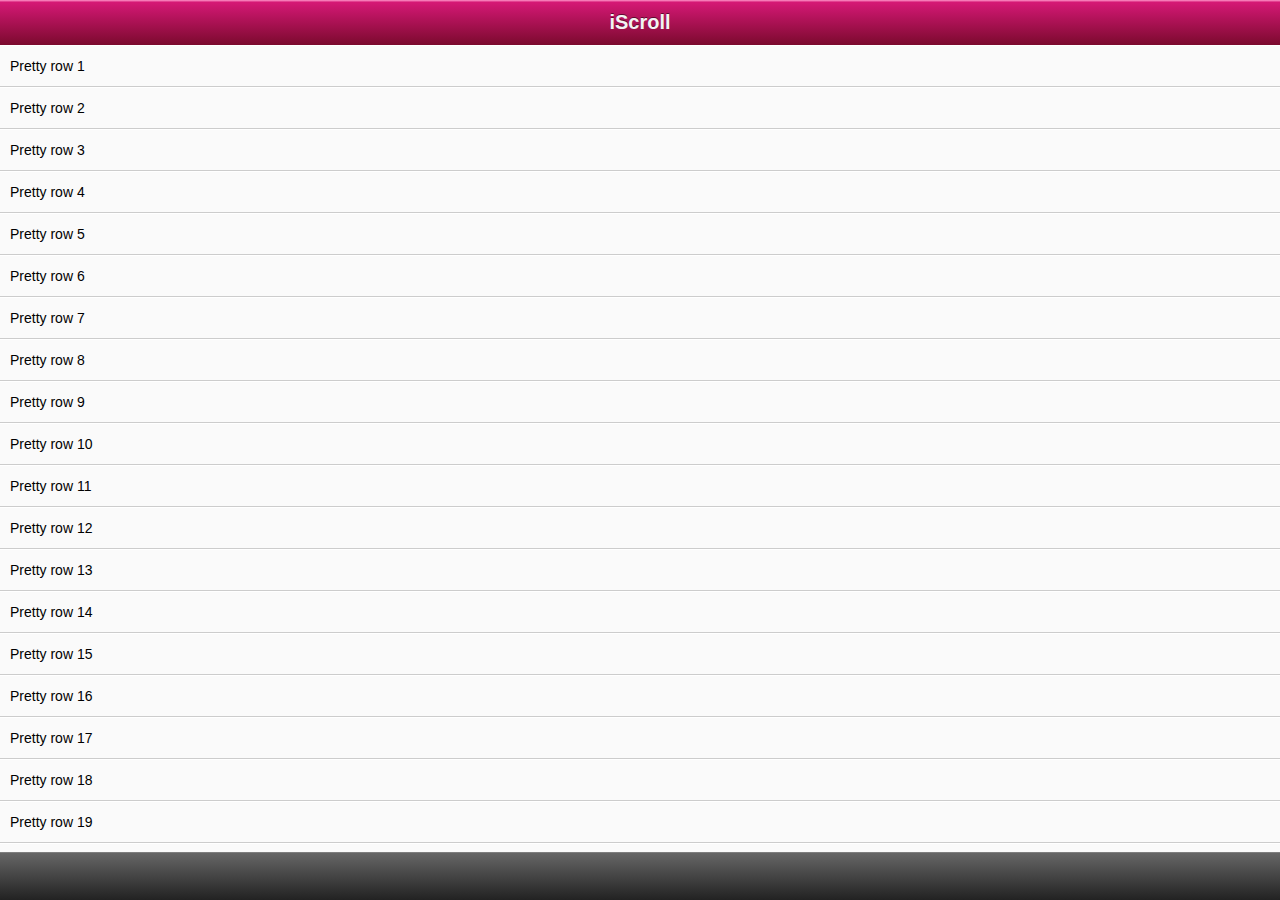
<file: iscroll-4/examples/ios-perfect-scrollbar/index.html>
<!DOCTYPE html>
<html>
<head>
<meta http-equiv="Content-Type" content="text/html; charset=utf-8">
<meta name="viewport" content="width=device-width, initial-scale=1.0, user-scalable=0, minimum-scale=1.0, maximum-scale=1.0">
<meta name="apple-mobile-web-app-capable" content="yes">
<meta name="apple-mobile-web-app-status-bar-style" content="black">
<title>iScroll demo: iOS Perfect Scrollbar</title>

<link rel="stylesheet" type="text/css" href="scrollbar.css">

<script type="application/javascript" src="../../src/iscroll.js"></script>

<script type="text/javascript">

var myScroll;
function loaded() {
	myScroll = new iScroll('wrapper', { scrollbarClass: 'myScrollbar' });
}

document.addEventListener('touchmove', function (e) { e.preventDefault(); }, false);

document.addEventListener('DOMContentLoaded', loaded, false);

</script>

<style type="text/css" media="all">
body,ul,li {
	padding:0;
	margin:0;
	border:0;
}

body {
	font-size:12px;
	-webkit-user-select:none;
    -webkit-text-size-adjust:none;
	font-family:helvetica;
}

#header {
	position:absolute;
	top:0; left:0;
	width:100%;
	height:45px;
	line-height:45px;
	background-image:-webkit-gradient(linear, 0 0, 0 100%, color-stop(0, #fe96c9), color-stop(0.05, #d51875), color-stop(1, #7b0a2e));
	background-image:-moz-linear-gradient(top, #fe96c9, #d51875 5%, #7b0a2e);
	background-image:-o-linear-gradient(top, #fe96c9, #d51875 5%, #7b0a2e);
	padding:0;
	color:#eee;
	font-size:20px;
	text-align:center;
}

#header a {
	color:#f3f3f3;
	text-decoration:none;
	font-weight:bold;
	text-shadow:0 -1px 0 rgba(0,0,0,0.5);
}

#footer {
	position:absolute;
	bottom:0; left:0;
	width:100%;
	height:48px;
	background-image:-webkit-gradient(linear, 0 0, 0 100%, color-stop(0, #999), color-stop(0.02, #666), color-stop(1, #222));
	background-image:-moz-linear-gradient(top, #999, #666 2%, #222);
	background-image:-o-linear-gradient(top, #999, #666 2%, #222);
	padding:0;
	border-top:1px solid #444;
}

#wrapper {
	position:absolute; z-index:1;
	top:45px; bottom:48px; left:0;
	width:100%;
	background:#555;
	overflow:auto;
}

#scroller {
	position:relative;
/*	-webkit-touch-callout:none;*/
	-webkit-tap-highlight-color:rgba(0,0,0,0);

	float:left;
	width:100%;
	padding:0;
}

#scroller ul {
	position:relative;
	list-style:none;
	padding:0;
	margin:0;
	width:100%;
	text-align:left;
}

#scroller li {
	padding:0 10px;
	height:40px;
	line-height:40px;
	border-bottom:1px solid #ccc;
	border-top:1px solid #fff;
	background-color:#fafafa;
	font-size:14px;
}

#scroller li > a {
	display:block;
}

</style>
</head>
<body>
<div id="header"><a href="http://cubiq.org/iscroll">iScroll</a></div>
<div id="wrapper">
	<div id="scroller">
		<ul id="thelist">
			<li>Pretty row 1</li>
			<li id="aaa">Pretty row 2</li>
			<li>Pretty row 3</li>
			<li>Pretty row 4</li>
			<li>Pretty row 5</li>
			<li>Pretty row 6</li>
			<li>Pretty row 7</li>
			<li>Pretty row 8</li>
			<li>Pretty row 9</li>
			<li>Pretty row 10</li>
			<li>Pretty row 11</li>
			<li>Pretty row 12</li>
			<li>Pretty row 13</li>
			<li>Pretty row 14</li>
			<li>Pretty row 15</li>
			<li>Pretty row 16</li>
			<li>Pretty row 17</li>
			<li>Pretty row 18</li>
			<li>Pretty row 19</li>
			<li>Pretty row 20</li>
			<li>Pretty row 21</li>
			<li>Pretty row 22</li>
			<li>Pretty row 23</li>
			<li>Pretty row 24</li>
			<li>Pretty row 25</li>
			<li>Pretty row 26</li>
			<li>Pretty row 27</li>
			<li>Pretty row 28</li>
			<li>Pretty row 29</li>
			<li>Pretty row 30</li>
			<li>Pretty row 31</li>
			<li>Pretty row 32</li>
			<li>Pretty row 33</li>
			<li>Pretty row 34</li>
			<li>Pretty row 35</li>
			<li>Pretty row 36</li>
			<li>Pretty row 37</li>
			<li>Pretty row 38</li>
			<li>Pretty row 39</li>
			<li>Pretty row 40</li>
		</ul>
	</div>
</div>

<div id="footer"></div>

</body>
</html>
</file>
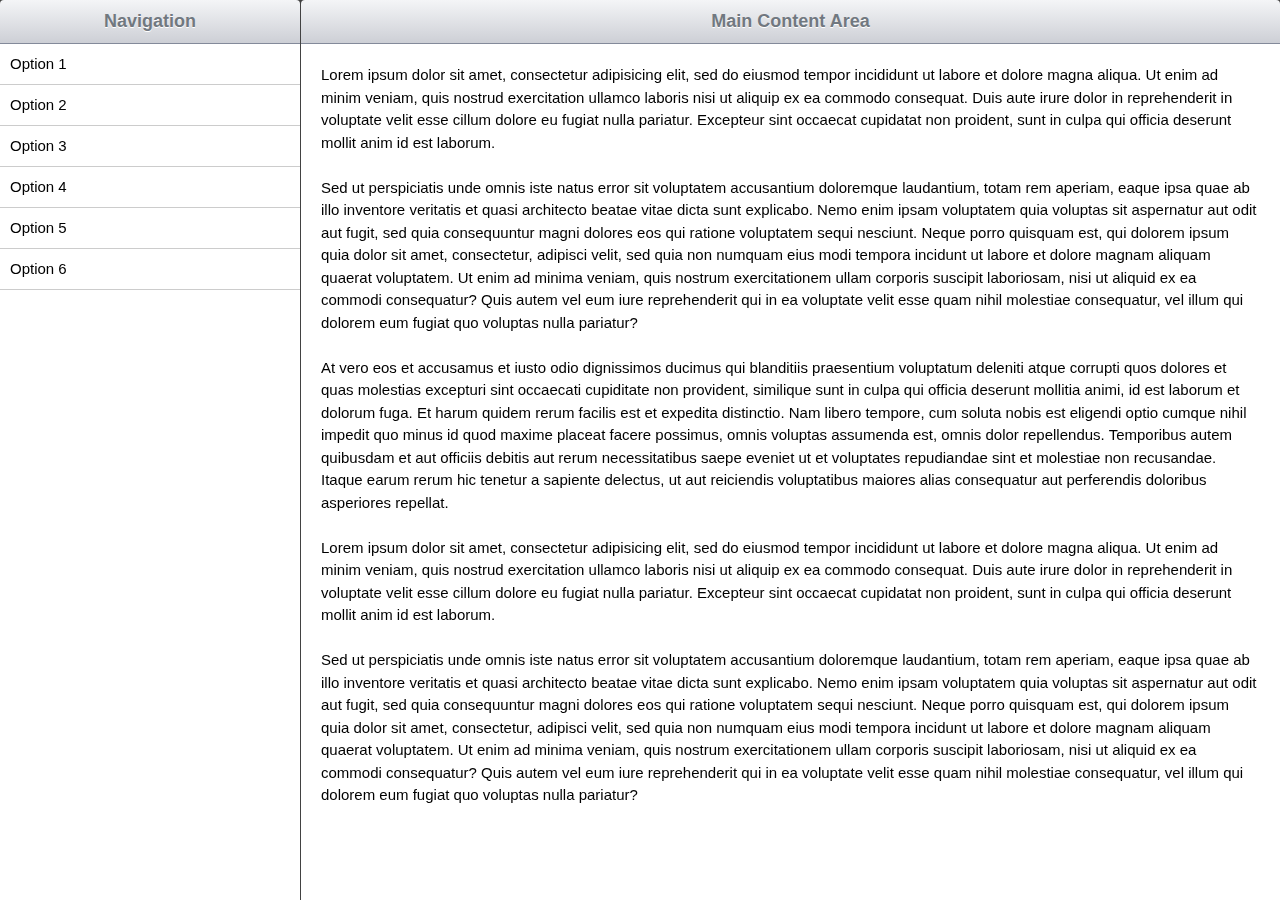
<file: iscroll-4/examples/ipad/index.html>
<!DOCTYPE html>
<html>
<head>
<meta http-equiv="Content-Type" content="text/html; charset=utf-8">
<meta name="viewport" content="width=device-width, initial-scale=1.0, user-scalable=0, minimum-scale=1.0, maximum-scale=1.0">
<meta name="apple-mobile-web-app-capable" content="yes">
<meta name="apple-mobile-web-app-status-bar-style" content="black">
<title>iScroll demo: iPad</title>

<script type="application/javascript" src="../../src/iscroll.js"></script>

<script type="text/javascript">

var scrollContent,
	scrollNav;

function loaded() {
	scrollContent = new iScroll('contentWrapper');
	scrollNav = new iScroll('navWrapper');
}

document.addEventListener('touchmove', function (e) { e.preventDefault(); }, false);

document.addEventListener('DOMContentLoaded', loaded, false);

</script>

<style type="text/css" media="all">
html,body {
	height:100%;
}

body,ul,li,header,nav,aside,section,article,p {
	padding:0;
	margin:0;
	border:0;
}

body {
	font-size:12px;
	-webkit-user-select:none;
    -webkit-text-size-adjust:none;
	font-family:helvetica;
	background:#424242;
}

p {
	margin-bottom:1.5em;
	line-height:150%;
}

header,nav,aside,section,article {
	display:block;
}

#page {
	width:100%; height:100%;
	position:relative;
	display:-webkit-box;
	display:-moz-box;
	display:-o-box;
	display:box;
	
	-webkit-box-orient:horizontal;
	-moz-box-orient:horizontal;
	-o-box-orient:horizontal;
	box-orient:horizontal;
	
	background:#424242;
}

#sidebar {
	width:300px;
	margin-right:1px;
}

#content {
	-webkit-box-flex:1;
	-moz-box-flex:1;
	-o-box-flex:1;
	box-flex:1;
}

#sidebar, #content {
	position:relative;
	height:100%;
}

header {
	height:43px; line-height:43px;
	border-bottom:1px solid #838a9a;
	background-color:#424242;
	background-image:-webkit-gradient(linear, 0 0, 0 100, from(#f4f5f7), to(#999da9));
	background-image:-moz-linear-gradient(top, #f4f5f7, #999da9);
	background-image:-o-linear-gradient(top, #f4f5f7, #999da9);
	
	color:#717880;
	font-size:18px; font-weight:bold;
	text-align:center;
	text-shadow:0 1px 0 #fff;
	-webkit-border-top-left-radius:4px;
	-moz-border-top-left-radius:4px;
	-o-border-top-left-radius:4px;
	border-top-left-radius:4px;
	
	-webkit-border-top-right-radius:4px;
	-moz-border-top-right-radius:4px;
	-o-border-top-right-radius:4px;
	border-top-right-radius:4px;
}

#navScroller > li {
	padding:0 10px;
	border-bottom:1px solid #ccc;
	height:40px; line-height:40px;
}

#contentScroller {
	-webkit-box-sizing:border-box;
	-moz-box-sizing:border-box;
	-o-box-sizing:border-box;
	box-sizing:border-box;
	padding:20px;
}

nav, article {
	position:absolute;
	top:44px; bottom:0; left:0; right:0;
	font-size:15px;
	background:#fff;
	
}
</style>
</head>
<body>

<div id="page">
	<div id="sidebar">
		<header>Navigation</header>
		<nav id="navWrapper">
			<ul id="navScroller">
				<li>Option 1</li>
				<li>Option 2</li>
				<li>Option 3</li>
				<li>Option 4</li>
				<li>Option 5</li>
				<li>Option 6</li>
			</ul>
		</nav>
	</div>

	<div id="content">
		<header>Main Content Area</header>
		<article id="contentWrapper">
			<div id="contentScroller">
				<p>Lorem ipsum dolor sit amet, consectetur adipisicing elit, sed do eiusmod tempor incididunt ut labore et dolore magna aliqua. Ut enim ad minim veniam, quis nostrud exercitation ullamco laboris nisi ut aliquip ex ea commodo consequat. Duis aute irure dolor in reprehenderit in voluptate velit esse cillum dolore eu fugiat nulla pariatur. Excepteur sint occaecat cupidatat non proident, sunt in culpa qui officia deserunt mollit anim id est laborum.</p>
				<p>Sed ut perspiciatis unde omnis iste natus error sit voluptatem accusantium doloremque laudantium, totam rem aperiam, eaque ipsa quae ab illo inventore veritatis et quasi architecto beatae vitae dicta sunt explicabo. Nemo enim ipsam voluptatem quia voluptas sit aspernatur aut odit aut fugit, sed quia consequuntur magni dolores eos qui ratione voluptatem sequi nesciunt. Neque porro quisquam est, qui dolorem ipsum quia dolor sit amet, consectetur, adipisci velit, sed quia non numquam eius modi tempora incidunt ut labore et dolore magnam aliquam quaerat voluptatem. Ut enim ad minima veniam, quis nostrum exercitationem ullam corporis suscipit laboriosam, nisi ut aliquid ex ea commodi consequatur? Quis autem vel eum iure reprehenderit qui in ea voluptate velit esse quam nihil molestiae consequatur, vel illum qui dolorem eum fugiat quo voluptas nulla pariatur?</p>
				<p>At vero eos et accusamus et iusto odio dignissimos ducimus qui blanditiis praesentium voluptatum deleniti atque corrupti quos dolores et quas molestias excepturi sint occaecati cupiditate non provident, similique sunt in culpa qui officia deserunt mollitia animi, id est laborum et dolorum fuga. Et harum quidem rerum facilis est et expedita distinctio. Nam libero tempore, cum soluta nobis est eligendi optio cumque nihil impedit quo minus id quod maxime placeat facere possimus, omnis voluptas assumenda est, omnis dolor repellendus. Temporibus autem quibusdam et aut officiis debitis aut rerum necessitatibus saepe eveniet ut et voluptates repudiandae sint et molestiae non recusandae. Itaque earum rerum hic tenetur a sapiente delectus, ut aut reiciendis voluptatibus maiores alias consequatur aut perferendis doloribus asperiores repellat.</p>
			<p>Lorem ipsum dolor sit amet, consectetur adipisicing elit, sed do eiusmod tempor incididunt ut labore et dolore magna aliqua. Ut enim ad minim veniam, quis nostrud exercitation ullamco laboris nisi ut aliquip ex ea commodo consequat. Duis aute irure dolor in reprehenderit in voluptate velit esse cillum dolore eu fugiat nulla pariatur. Excepteur sint occaecat cupidatat non proident, sunt in culpa qui officia deserunt mollit anim id est laborum.</p>
			<p>Sed ut perspiciatis unde omnis iste natus error sit voluptatem accusantium doloremque laudantium, totam rem aperiam, eaque ipsa quae ab illo inventore veritatis et quasi architecto beatae vitae dicta sunt explicabo. Nemo enim ipsam voluptatem quia voluptas sit aspernatur aut odit aut fugit, sed quia consequuntur magni dolores eos qui ratione voluptatem sequi nesciunt. Neque porro quisquam est, qui dolorem ipsum quia dolor sit amet, consectetur, adipisci velit, sed quia non numquam eius modi tempora incidunt ut labore et dolore magnam aliquam quaerat voluptatem. Ut enim ad minima veniam, quis nostrum exercitationem ullam corporis suscipit laboriosam, nisi ut aliquid ex ea commodi consequatur? Quis autem vel eum iure reprehenderit qui in ea voluptate velit esse quam nihil molestiae consequatur, vel illum qui dolorem eum fugiat quo voluptas nulla pariatur?</p>
			</div>
		</article>
	</div>
</div>

</body>
</html>
</file>
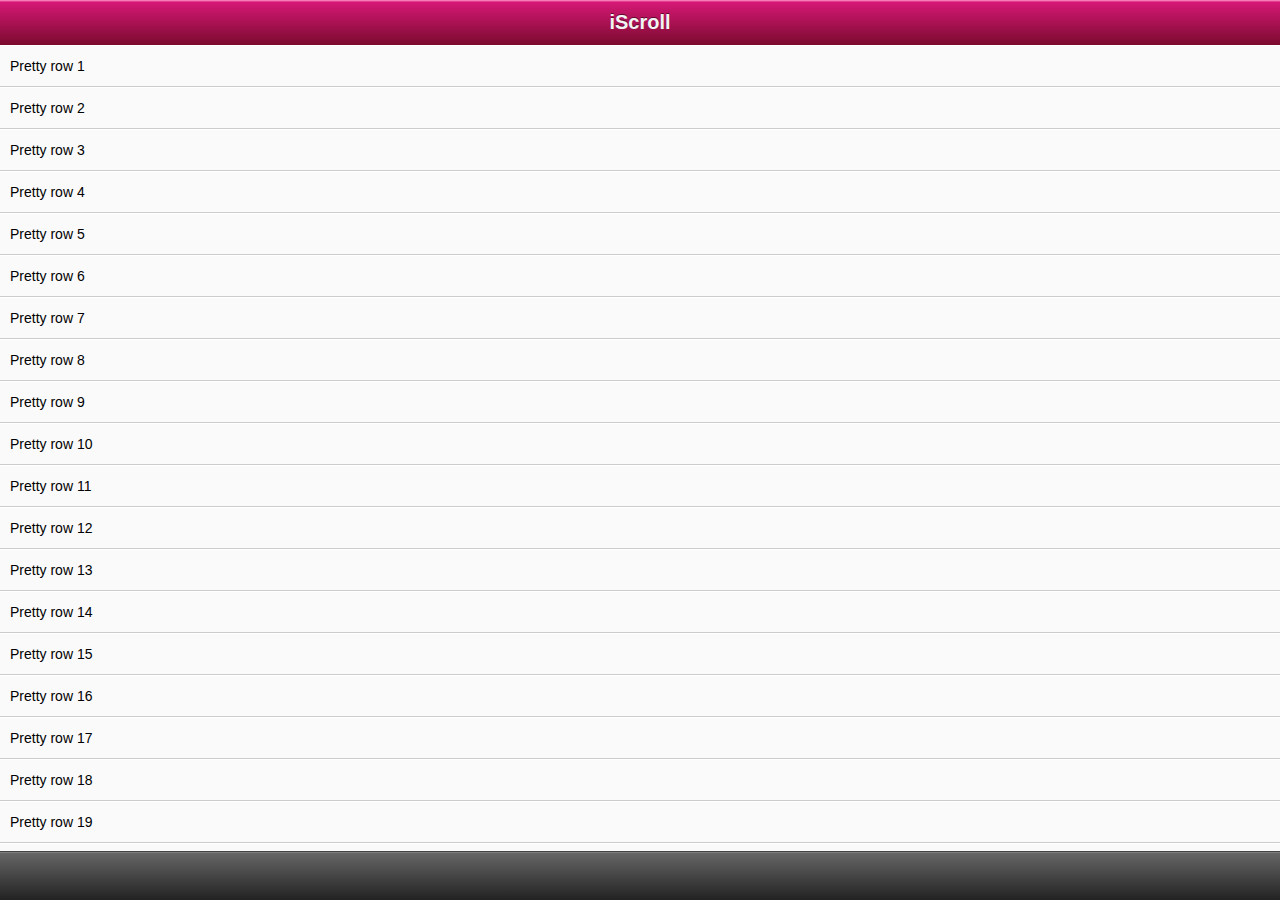
<file: iscroll-4/examples/lite/index.html>
<!DOCTYPE html>
<html>
<head>
<meta http-equiv="Content-Type" content="text/html; charset=utf-8">
<meta name="viewport" content="width=device-width, initial-scale=1.0, user-scalable=0, minimum-scale=1.0, maximum-scale=1.0">
<meta name="apple-mobile-web-app-capable" content="yes">
<meta name="apple-mobile-web-app-status-bar-style" content="black">
<title>iScroll demo: lite edition</title>

<script type="application/javascript" src="../../src/iscroll-lite.js?v4"></script>

<script type="text/javascript">

var myScroll;
function loaded() {
	myScroll = new iScroll('wrapper');
}

document.addEventListener('touchmove', function (e) { e.preventDefault(); }, false);

document.addEventListener('DOMContentLoaded', loaded, false);

</script>

<style type="text/css" media="all">
body,ul,li {
	padding:0;
	margin:0;
	border:0;
}

body {
	font-size:12px;
	-webkit-user-select:none;
    -webkit-text-size-adjust:none;
	font-family:helvetica;
}

#header {
	position:absolute; z-index:2;
	top:0; left:0;
	width:100%;
	height:45px;
	line-height:45px;
	background-image:-webkit-gradient(linear, 0 0, 0 100%, color-stop(0, #fe96c9), color-stop(0.05, #d51875), color-stop(1, #7b0a2e));
	background-image:-moz-linear-gradient(top, #fe96c9, #d51875 5%, #7b0a2e);
	background-image:-o-linear-gradient(top, #fe96c9, #d51875 5%, #7b0a2e);
	padding:0;
	color:#eee;
	font-size:20px;
	text-align:center;
}

#header a {
	color:#f3f3f3;
	text-decoration:none;
	font-weight:bold;
	text-shadow:0 -1px 0 rgba(0,0,0,0.5);
}

#footer {
	position:absolute; z-index:2;
	bottom:0; left:0;
	width:100%;
	height:48px;
	background-image:-webkit-gradient(linear, 0 0, 0 100%, color-stop(0, #999), color-stop(0.02, #666), color-stop(1, #222));
	background-image:-moz-linear-gradient(top, #999, #666 2%, #222);
	background-image:-o-linear-gradient(top, #999, #666 2%, #222);
	padding:0;
	border-top:1px solid #444;
}

#wrapper {
	position:absolute; z-index:1;
	top:45px; bottom:48px; left:0;
	width:100%;
	background:#aaa;
	overflow:auto;
}

#scroller {
	position:absolute; z-index:1;
/*	-webkit-touch-callout:none;*/
	-webkit-tap-highlight-color:rgba(0,0,0,0);
	width:100%;
	padding:0;
}

#scroller ul {
	list-style:none;
	padding:0;
	margin:0;
	width:100%;
	text-align:left;
}

#scroller li {
	padding:0 10px;
	height:40px;
	line-height:40px;
	border-bottom:1px solid #ccc;
	border-top:1px solid #fff;
	background-color:#fafafa;
	font-size:14px;
}

</style>
</head>
<body>
<div id="header"><a href="http://cubiq.org/iscroll">iScroll</a></div>
<div id="wrapper">
	<div id="scroller">
		<ul id="thelist">
			<li>Pretty row 1</li>
			<li>Pretty row 2</li>
			<li>Pretty row 3</li>
			<li>Pretty row 4</li>
			<li>Pretty row 5</li>
			<li>Pretty row 6</li>
			<li>Pretty row 7</li>
			<li>Pretty row 8</li>
			<li>Pretty row 9</li>
			<li>Pretty row 10</li>
			<li>Pretty row 11</li>
			<li>Pretty row 12</li>
			<li>Pretty row 13</li>
			<li>Pretty row 14</li>
			<li>Pretty row 15</li>
			<li>Pretty row 16</li>
			<li>Pretty row 17</li>
			<li>Pretty row 18</li>
			<li>Pretty row 19</li>
			<li>Pretty row 20</li>
			<li>Pretty row 21</li>
			<li>Pretty row 22</li>
			<li>Pretty row 23</li>
			<li>Pretty row 24</li>
			<li>Pretty row 25</li>
			<li>Pretty row 26</li>
			<li>Pretty row 27</li>
			<li>Pretty row 28</li>
			<li>Pretty row 29</li>
			<li>Pretty row 30</li>
			<li>Pretty row 31</li>
			<li>Pretty row 32</li>
			<li>Pretty row 33</li>
			<li>Pretty row 34</li>
			<li>Pretty row 35</li>
			<li>Pretty row 36</li>
			<li>Pretty row 37</li>
			<li>Pretty row 38</li>
			<li>Pretty row 39</li>
			<li>Pretty row 40</li>
		</ul>
	</div>
</div>

<div id="footer"></div>

</body>
</html>
</file>
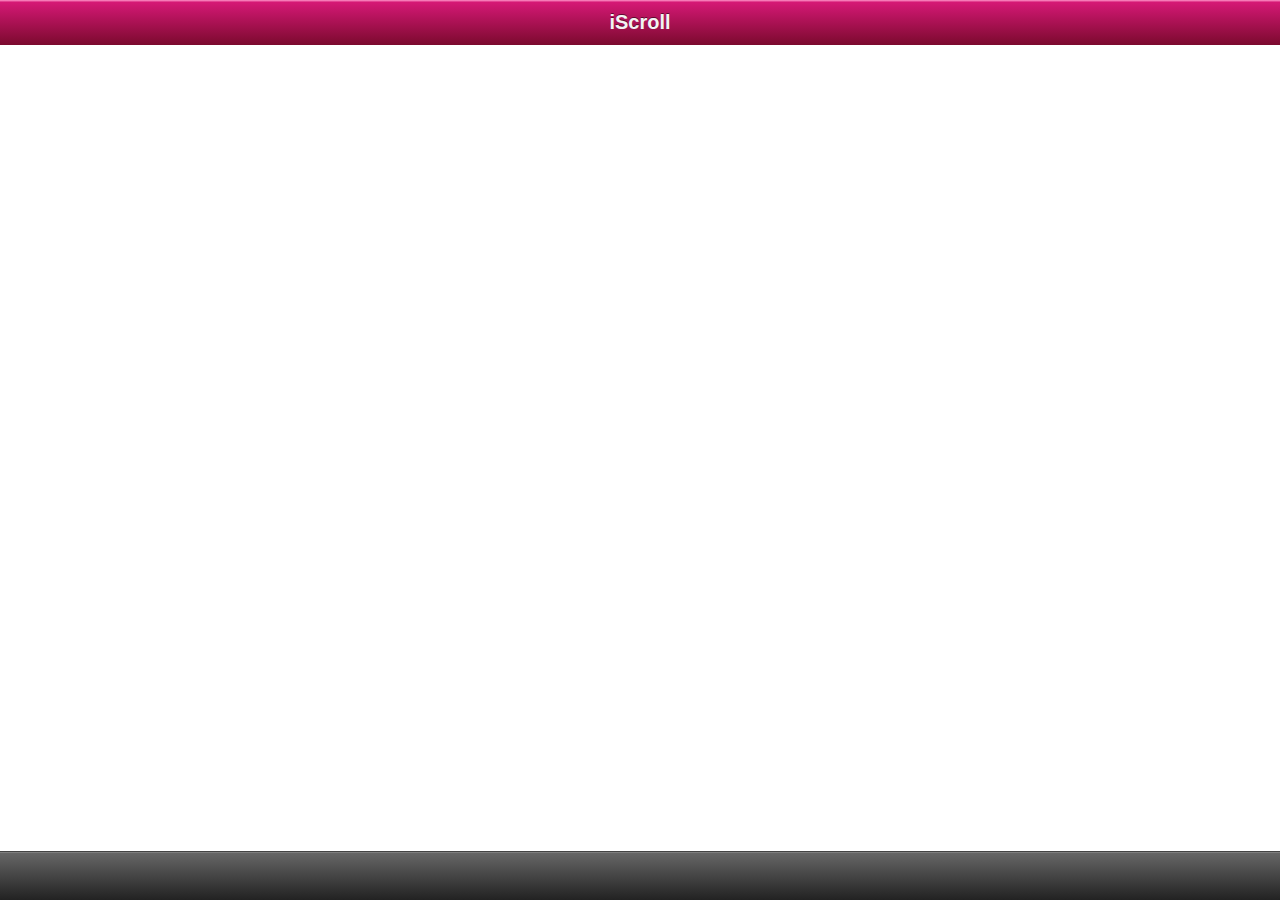
<file: iscroll-4/examples/pull-to-refresh/index.html>
<!DOCTYPE html>
<html>
<head>
<meta http-equiv="Content-Type" content="text/html; charset=utf-8">
<meta name="viewport" content="width=device-width, initial-scale=1.0, user-scalable=0, minimum-scale=1.0, maximum-scale=1.0">
<meta name="apple-mobile-web-app-capable" content="yes">
<meta name="apple-mobile-web-app-status-bar-style" content="black">
<title>iScroll demo: simple</title>

<script type="text/javascript" src="../../src/iscroll.js"></script>

<script type="text/javascript">

var myScroll,
	pullDownEl, pullDownOffset,
	pullUpEl, pullUpOffset,
	generatedCount = 0;

function pullDownAction () {
	setTimeout(function () {	// <-- Simulate network congestion, remove setTimeout from production!
		var el, li, i;
		el = document.getElementById('thelist');

		for (i=0; i<3; i++) {
			li = document.createElement('li');
			li.innerText = 'Generated row ' + (++generatedCount);
			el.insertBefore(li, el.childNodes[0]);
		}
		
		myScroll.refresh();		// Remember to refresh when contents are loaded (ie: on ajax completion)
	}, 1000);	// <-- Simulate network congestion, remove setTimeout from production!
}

function pullUpAction () {
	setTimeout(function () {	// <-- Simulate network congestion, remove setTimeout from production!
		var el, li, i;
		el = document.getElementById('thelist');

		for (i=0; i<3; i++) {
			li = document.createElement('li');
			li.innerText = 'Generated row ' + (++generatedCount);
			el.appendChild(li, el.childNodes[0]);
		}
		
		myScroll.refresh();		// Remember to refresh when contents are loaded (ie: on ajax completion)
	}, 1000);	// <-- Simulate network congestion, remove setTimeout from production!
}

function loaded() {
	pullDownEl = document.getElementById('pullDown');
	pullDownOffset = pullDownEl.offsetHeight;
	pullUpEl = document.getElementById('pullUp');	
	pullUpOffset = pullUpEl.offsetHeight;
	
	myScroll = new iScroll('wrapper', {
		useTransition: true,
		topOffset: pullDownOffset,
		onRefresh: function () {
			if (pullDownEl.className.match('loading')) {
				pullDownEl.className = '';
				pullDownEl.querySelector('.pullDownLabel').innerHTML = 'Pull down to refresh...';
			} else if (pullUpEl.className.match('loading')) {
				pullUpEl.className = '';
				pullUpEl.querySelector('.pullUpLabel').innerHTML = 'Pull up to load more...';
			}
		},
		onScrollMove: function () {
			if (this.y > 5 && !pullDownEl.className.match('flip')) {
				pullDownEl.className = 'flip';
				pullDownEl.querySelector('.pullDownLabel').innerHTML = 'Release to refresh...';
				this.minScrollY = 0;
			} else if (this.y < 5 && pullDownEl.className.match('flip')) {
				pullDownEl.className = '';
				pullDownEl.querySelector('.pullDownLabel').innerHTML = 'Pull down to refresh...';
				this.minScrollY = -pullDownOffset;
			} else if (this.y < (this.maxScrollY - 5) && !pullUpEl.className.match('flip')) {
				pullUpEl.className = 'flip';
				pullUpEl.querySelector('.pullUpLabel').innerHTML = 'Release to refresh...';
				this.maxScrollY = this.maxScrollY;
			} else if (this.y > (this.maxScrollY + 5) && pullUpEl.className.match('flip')) {
				pullUpEl.className = '';
				pullUpEl.querySelector('.pullUpLabel').innerHTML = 'Pull up to load more...';
				this.maxScrollY = pullUpOffset;
			}
		},
		onScrollEnd: function () {
			if (pullDownEl.className.match('flip')) {
				pullDownEl.className = 'loading';
				pullDownEl.querySelector('.pullDownLabel').innerHTML = 'Loading...';				
				pullDownAction();	// Execute custom function (ajax call?)
			} else if (pullUpEl.className.match('flip')) {
				pullUpEl.className = 'loading';
				pullUpEl.querySelector('.pullUpLabel').innerHTML = 'Loading...';				
				pullUpAction();	// Execute custom function (ajax call?)
			}
		}
	});
	
	setTimeout(function () { document.getElementById('wrapper').style.left = '0'; }, 800);
}

document.addEventListener('touchmove', function (e) { e.preventDefault(); }, false);

document.addEventListener('DOMContentLoaded', function () { setTimeout(loaded, 200); }, false);
</script>

<style type="text/css" media="all">
body,ul,li {
	padding:0;
	margin:0;
	border:0;
}

body {
	font-size:12px;
	-webkit-user-select:none;
    -webkit-text-size-adjust:none;
	font-family:helvetica;
}

#header {
	position:absolute; z-index:2;
	top:0; left:0;
	width:100%;
	height:45px;
	line-height:45px;
	background-color:#d51875;
	background-image:-webkit-gradient(linear, 0 0, 0 100%, color-stop(0, #fe96c9), color-stop(0.05, #d51875), color-stop(1, #7b0a2e));
	background-image:-moz-linear-gradient(top, #fe96c9, #d51875 5%, #7b0a2e);
	background-image:-o-linear-gradient(top, #fe96c9, #d51875 5%, #7b0a2e);
	padding:0;
	color:#eee;
	font-size:20px;
	text-align:center;
}

#header a {
	color:#f3f3f3;
	text-decoration:none;
	font-weight:bold;
	text-shadow:0 -1px 0 rgba(0,0,0,0.5);
}

#footer {
	position:absolute; z-index:2;
	bottom:0; left:0;
	width:100%;
	height:48px;
	background-color:#222;
	background-image:-webkit-gradient(linear, 0 0, 0 100%, color-stop(0, #999), color-stop(0.02, #666), color-stop(1, #222));
	background-image:-moz-linear-gradient(top, #999, #666 2%, #222);
	background-image:-o-linear-gradient(top, #999, #666 2%, #222);
	padding:0;
	border-top:1px solid #444;
}

#wrapper {
	position:absolute; z-index:1;
	top:45px; bottom:48px; left:-9999px;
	width:100%;
	background:#aaa;
	overflow:auto;
}

#scroller {
	position:absolute; z-index:1;
/*	-webkit-touch-callout:none;*/
	-webkit-tap-highlight-color:rgba(0,0,0,0);
	width:100%;
	padding:0;
}

#scroller ul {
	list-style:none;
	padding:0;
	margin:0;
	width:100%;
	text-align:left;
}

#scroller li {
	padding:0 10px;
	height:40px;
	line-height:40px;
	border-bottom:1px solid #ccc;
	border-top:1px solid #fff;
	background-color:#fafafa;
	font-size:14px;
}

#myFrame {
	position:absolute;
	top:0; left:0;
}



/**
 *
 * Pull down styles
 *
 */
#pullDown, #pullUp {
	background:#fff;
	height:40px;
	line-height:40px;
	padding:5px 10px;
	border-bottom:1px solid #ccc;
	font-weight:bold;
	font-size:14px;
	color:#888;
}
#pullDown .pullDownIcon, #pullUp .pullUpIcon  {
	display:block; float:left;
	width:40px; height:40px;
	background:url(pull-icon@2x.png) 0 0 no-repeat;
	-webkit-background-size:40px 80px; background-size:40px 80px;
	-webkit-transition-property:-webkit-transform;
	-webkit-transition-duration:250ms;	
}
#pullDown .pullDownIcon {
	-webkit-transform:rotate(0deg) translateZ(0);
}
#pullUp .pullUpIcon  {
	-webkit-transform:rotate(-180deg) translateZ(0);
}

#pullDown.flip .pullDownIcon {
	-webkit-transform:rotate(-180deg) translateZ(0);
}

#pullUp.flip .pullUpIcon {
	-webkit-transform:rotate(0deg) translateZ(0);
}

#pullDown.loading .pullDownIcon, #pullUp.loading .pullUpIcon {
	background-position:0 100%;
	-webkit-transform:rotate(0deg) translateZ(0);
	-webkit-transition-duration:0ms;

	-webkit-animation-name:loading;
	-webkit-animation-duration:2s;
	-webkit-animation-iteration-count:infinite;
	-webkit-animation-timing-function:linear;
}

@-webkit-keyframes loading {
	from { -webkit-transform:rotate(0deg) translateZ(0); }
	to { -webkit-transform:rotate(360deg) translateZ(0); }
}

</style>
</head>
<body>

<div id="header"><a href="http://cubiq.org/iscroll">iScroll</a></div>
<div id="wrapper">
	<div id="scroller">
		<div id="pullDown">
			<span class="pullDownIcon"></span><span class="pullDownLabel">Pull down to refresh...</span>
		</div>

		<ul id="thelist">
			<li>Pretty row 1</li>
			<li>Pretty row 2</li>
			<li>Pretty row 3</li>
			<li>Pretty row 4</li>
			<li>Pretty row 5</li>
			<li>Pretty row 6</li>
			<li>Pretty row 7</li>
			<li>Pretty row 8</li>
			<li>Pretty row 9</li>
			<li>Pretty row 10</li>
			<li>Pretty row 11</li>
			<li>Pretty row 12</li>
			<li>Pretty row 13</li>
			<li>Pretty row 14</li>
			<li>Pretty row 15</li>
			<li>Pretty row 16</li>
			<li>Pretty row 17</li>
			<li>Pretty row 18</li>
			<li>Pretty row 19</li>
			<li>Pretty row 20</li>
			<li>Pretty row 21</li>
			<li>Pretty row 22</li>
			<li>Pretty row 23</li>
			<li>Pretty row 24</li>
			<li>Pretty row 25</li>
			<li>Pretty row 26</li>
			<li>Pretty row 27</li>
			<li>Pretty row 28</li>
			<li>Pretty row 29</li>
			<li>Pretty row 30</li>
			<li>Pretty row 31</li>
			<li>Pretty row 32</li>
			<li>Pretty row 33</li>
			<li>Pretty row 34</li>
			<li>Pretty row 35</li>
			<li>Pretty row 36</li>
			<li>Pretty row 37</li>
			<li>Pretty row 38</li>
			<li>Pretty row 39</li>
			<li>Pretty row 40</li>
		</ul>
		<div id="pullUp">
			<span class="pullUpIcon"></span><span class="pullUpLabel">Pull up to refresh...</span>
		</div>
	</div>
</div>
<div id="footer"></div>

</body>
</html>
</file>
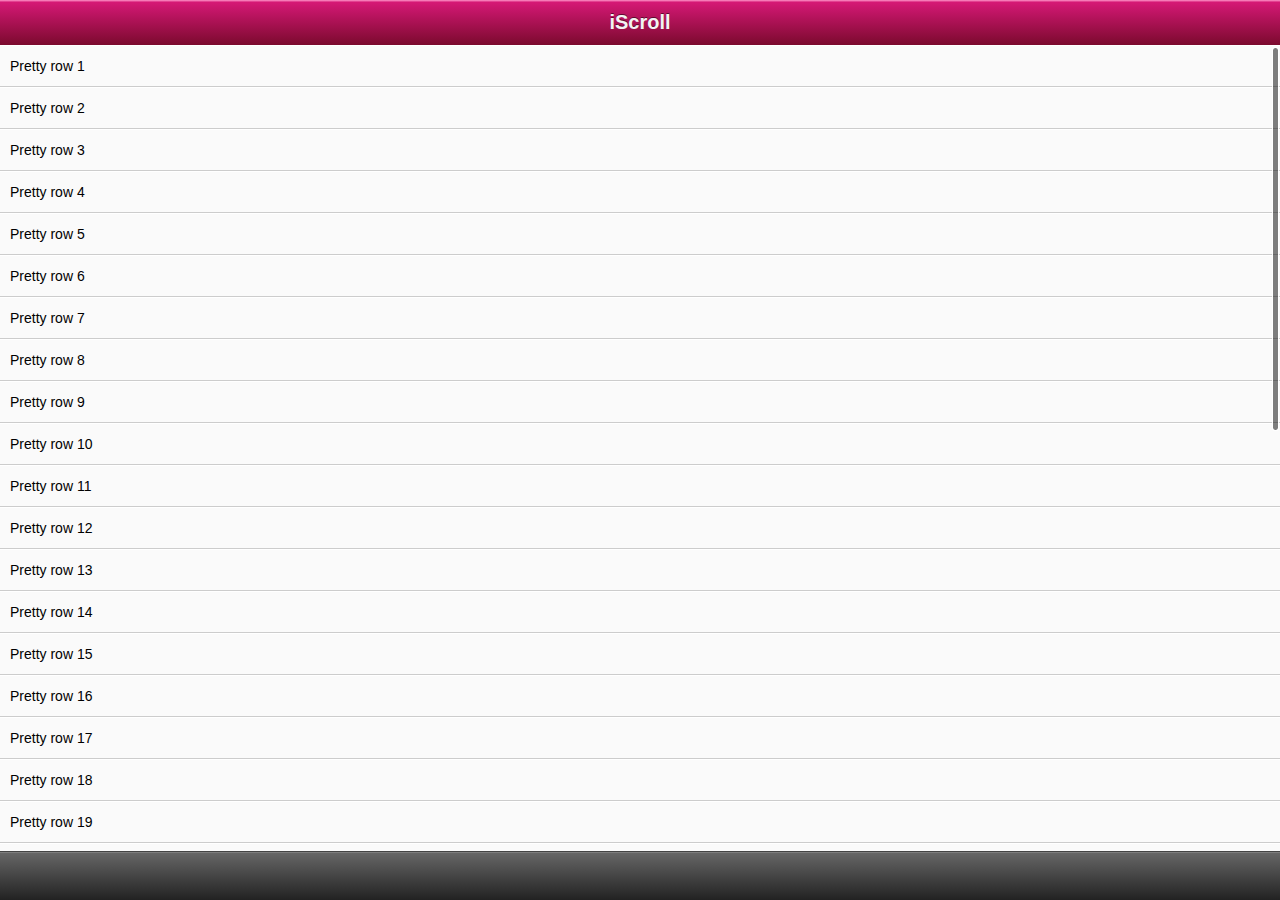
<file: iscroll-4/examples/simple/index.html>
<!DOCTYPE html>
<html>
<head>
<meta charset="utf-8">
<meta name="viewport" content="width=device-width, initial-scale=1.0, user-scalable=0, minimum-scale=1.0, maximum-scale=1.0">
<meta name="apple-mobile-web-app-capable" content="yes">
<meta name="apple-mobile-web-app-status-bar-style" content="black">
<title>iScroll demo: simple</title>

<script type="text/javascript" src="../../src/iscroll.js"></script>

<script type="text/javascript">

var myScroll;
function loaded() {
	myScroll = new iScroll('wrapper');
}

document.addEventListener('touchmove', function (e) { e.preventDefault(); }, false);

/* * * * * * * *
 *
 * Use this for high compatibility (iDevice + Android)
 *
 */
document.addEventListener('DOMContentLoaded', function () { setTimeout(loaded, 200); }, false);
/*
 * * * * * * * */


/* * * * * * * *
 *
 * Use this for iDevice only
 *
 */
//document.addEventListener('DOMContentLoaded', loaded, false);
/*
 * * * * * * * */


/* * * * * * * *
 *
 * Use this if nothing else works
 *
 */
//window.addEventListener('load', setTimeout(function () { loaded(); }, 200), false);
/*
 * * * * * * * */

</script>

<style type="text/css" media="all">
body,ul,li {
	padding:0;
	margin:0;
	border:0;
}

body {
	font-size:12px;
	-webkit-user-select:none;
    -webkit-text-size-adjust:none;
	font-family:helvetica;
}

#header {
	position:absolute; z-index:2;
	top:0; left:0;
	width:100%;
	height:45px;
	line-height:45px;
	background-color:#d51875;
	background-image:-webkit-gradient(linear, 0 0, 0 100%, color-stop(0, #fe96c9), color-stop(0.05, #d51875), color-stop(1, #7b0a2e));
	background-image:-moz-linear-gradient(top, #fe96c9, #d51875 5%, #7b0a2e);
	background-image:-o-linear-gradient(top, #fe96c9, #d51875 5%, #7b0a2e);
	padding:0;
	color:#eee;
	font-size:20px;
	text-align:center;
}

#header a {
	color:#f3f3f3;
	text-decoration:none;
	font-weight:bold;
	text-shadow:0 -1px 0 rgba(0,0,0,0.5);
}

#footer {
	position:absolute; z-index:2;
	bottom:0; left:0;
	width:100%;
	height:48px;
	background-color:#222;
	background-image:-webkit-gradient(linear, 0 0, 0 100%, color-stop(0, #999), color-stop(0.02, #666), color-stop(1, #222));
	background-image:-moz-linear-gradient(top, #999, #666 2%, #222);
	background-image:-o-linear-gradient(top, #999, #666 2%, #222);
	padding:0;
	border-top:1px solid #444;
}

#wrapper {
	position:absolute; z-index:1;
	top:45px; bottom:48px; left:0;
	width:100%;
	background:#aaa;
	overflow:auto;
}

#scroller {
	position:absolute; z-index:1;
/*	-webkit-touch-callout:none;*/
	-webkit-tap-highlight-color:rgba(0,0,0,0);
	width:100%;
	padding:0;
}

#scroller ul {
	list-style:none;
	padding:0;
	margin:0;
	width:100%;
	text-align:left;
}

#scroller li {
	padding:0 10px;
	height:40px;
	line-height:40px;
	border-bottom:1px solid #ccc;
	border-top:1px solid #fff;
	background-color:#fafafa;
	font-size:14px;
}
</style>
</head>
<body>

<div id="header"><a href="http://cubiq.org/iscroll">iScroll</a></div>
<div id="wrapper">
	<div id="scroller">
		<ul id="thelist">
			<li>Pretty row 1</li>
			<li>Pretty row 2</li>
			<li>Pretty row 3</li>
			<li>Pretty row 4</li>
			<li>Pretty row 5</li>
			<li>Pretty row 6</li>
			<li>Pretty row 7</li>
			<li>Pretty row 8</li>
			<li>Pretty row 9</li>
			<li>Pretty row 10</li>
			<li>Pretty row 11</li>
			<li>Pretty row 12</li>
			<li>Pretty row 13</li>
			<li>Pretty row 14</li>
			<li>Pretty row 15</li>
			<li>Pretty row 16</li>
			<li>Pretty row 17</li>
			<li>Pretty row 18</li>
			<li>Pretty row 19</li>
			<li>Pretty row 20</li>
			<li>Pretty row 21</li>
			<li>Pretty row 22</li>
			<li>Pretty row 23</li>
			<li>Pretty row 24</li>
			<li>Pretty row 25</li>
			<li>Pretty row 26</li>
			<li>Pretty row 27</li>
			<li>Pretty row 28</li>
			<li>Pretty row 29</li>
			<li>Pretty row 30</li>
			<li>Pretty row 31</li>
			<li>Pretty row 32</li>
			<li>Pretty row 33</li>
			<li>Pretty row 34</li>
			<li>Pretty row 35</li>
			<li>Pretty row 36</li>
			<li>Pretty row 37</li>
			<li>Pretty row 38</li>
			<li>Pretty row 39</li>
			<li>Pretty row 40</li>
		</ul>
	</div>
</div>
<div id="footer"></div>

</body>
</html>
</file>
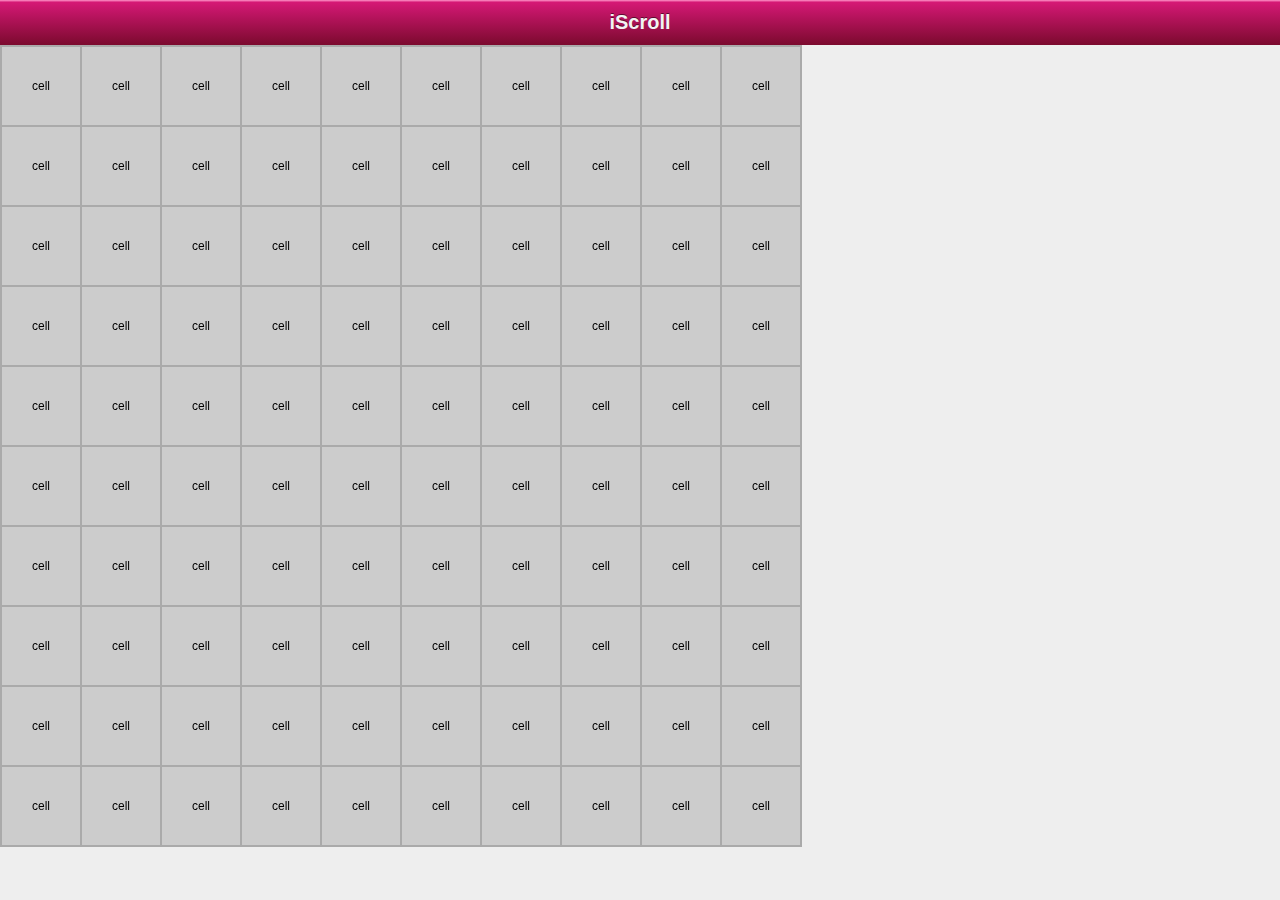
<file: iscroll-4/examples/snap-to-element/index.html>
<!DOCTYPE html>
<html>
<head>
<meta http-equiv="Content-Type" content="text/html; charset=utf-8">
<meta name="viewport" content="width=device-width, initial-scale=1.0, user-scalable=0, minimum-scale=1.0, maximum-scale=1.0">
<meta name="apple-mobile-web-app-capable" content="yes">
<meta name="apple-mobile-web-app-status-bar-style" content="black">
<title>iScroll demo: Snap to element</title>

<script type="text/javascript" src="../../src/iscroll.js"></script>

<script type="text/javascript">
var myScroll;

function loaded() {
	myScroll = new iScroll('wrapper', {
		snap: 'li',
		momentum: false,
		hScrollbar: false,
		vScrollbar: false
	 });
}

document.addEventListener('DOMContentLoaded', loaded, false);
</script>

<style type="text/css" media="all">
body,ul,li {
	padding:0;
	margin:0;
	border:0;
}

body {
	font-size:12px;
	-webkit-user-select:none;
    -webkit-text-size-adjust:none;
	font-family:helvetica;
}

#header {
	position:absolute;
	top:0; left:0;
	width:100%;
	height:45px;
	line-height:45px;
	background-image:-webkit-gradient(linear, 0 0, 0 100%, color-stop(0, #fe96c9), color-stop(0.05, #d51875), color-stop(1, #7b0a2e));
	background-image:-moz-linear-gradient(top, #fe96c9, #d51875 5%, #7b0a2e);
	background-image:-o-linear-gradient(top, #fe96c9, #d51875 5%, #7b0a2e);
	padding:0;
	color:#eee;
	font-size:20px;
	text-align:center;
}

#header a {
	color:#f3f3f3;
	text-decoration:none;
	font-weight:bold;
	text-shadow:0 -1px 0 rgba(0,0,0,0.5);
}

#wrapper {
	position:absolute; z-index:1;
	top:45px; bottom:0; left:0;
	width:100%;
	overflow:auto;
	background:#eee;
}

#scroller {
	width:800px;
	float:left;
	padding:0;
}

#scroller ul {
	list-style:none;
	display:block;
	float:left;
	width:100%;
	height:100%;
	padding:0;
	margin:0;
	border:1px solid #aaa;
}

#scroller li {
	display:block; float:left;
	width:78px; height:78px; line-height:78px;
	text-align:center;
	border:1px solid #aaa;
	background:#ccc;
}

</style>
</head>
<body>
<div id="header"><a href="http://cubiq.org/iscroll">iScroll</a></div>

<div id="wrapper">
	<div id="scroller">
		<ul id="thelist">
			<li>cell</li> <li>cell</li> <li>cell</li> <li>cell</li> <li>cell</li>
			<li>cell</li> <li>cell</li> <li>cell</li> <li>cell</li> <li>cell</li>
			<li>cell</li> <li>cell</li> <li>cell</li> <li>cell</li> <li>cell</li>
			<li>cell</li> <li>cell</li> <li>cell</li> <li>cell</li> <li>cell</li>

			<li>cell</li> <li>cell</li> <li>cell</li> <li>cell</li> <li>cell</li>
			<li>cell</li> <li>cell</li> <li>cell</li> <li>cell</li> <li>cell</li>
			<li>cell</li> <li>cell</li> <li>cell</li> <li>cell</li> <li>cell</li>
			<li>cell</li> <li>cell</li> <li>cell</li> <li>cell</li> <li>cell</li>

			<li>cell</li> <li>cell</li> <li>cell</li> <li>cell</li> <li>cell</li>
			<li>cell</li> <li>cell</li> <li>cell</li> <li>cell</li> <li>cell</li>
			<li>cell</li> <li>cell</li> <li>cell</li> <li>cell</li> <li>cell</li>
			<li>cell</li> <li>cell</li> <li>cell</li> <li>cell</li> <li>cell</li>

			<li>cell</li> <li>cell</li> <li>cell</li> <li>cell</li> <li>cell</li>
			<li>cell</li> <li>cell</li> <li>cell</li> <li>cell</li> <li>cell</li>
			<li>cell</li> <li>cell</li> <li>cell</li> <li>cell</li> <li>cell</li>
			<li>cell</li> <li>cell</li> <li>cell</li> <li>cell</li> <li>cell</li>

			<li>cell</li> <li>cell</li> <li>cell</li> <li>cell</li> <li>cell</li>
			<li>cell</li> <li>cell</li> <li>cell</li> <li>cell</li> <li>cell</li>
			<li>cell</li> <li>cell</li> <li>cell</li> <li>cell</li> <li>cell</li>
			<li>cell</li> <li>cell</li> <li>cell</li> <li>cell</li> <li>cell</li>
		</ul>
	</div>
</div>

</body>
</html>
</file>
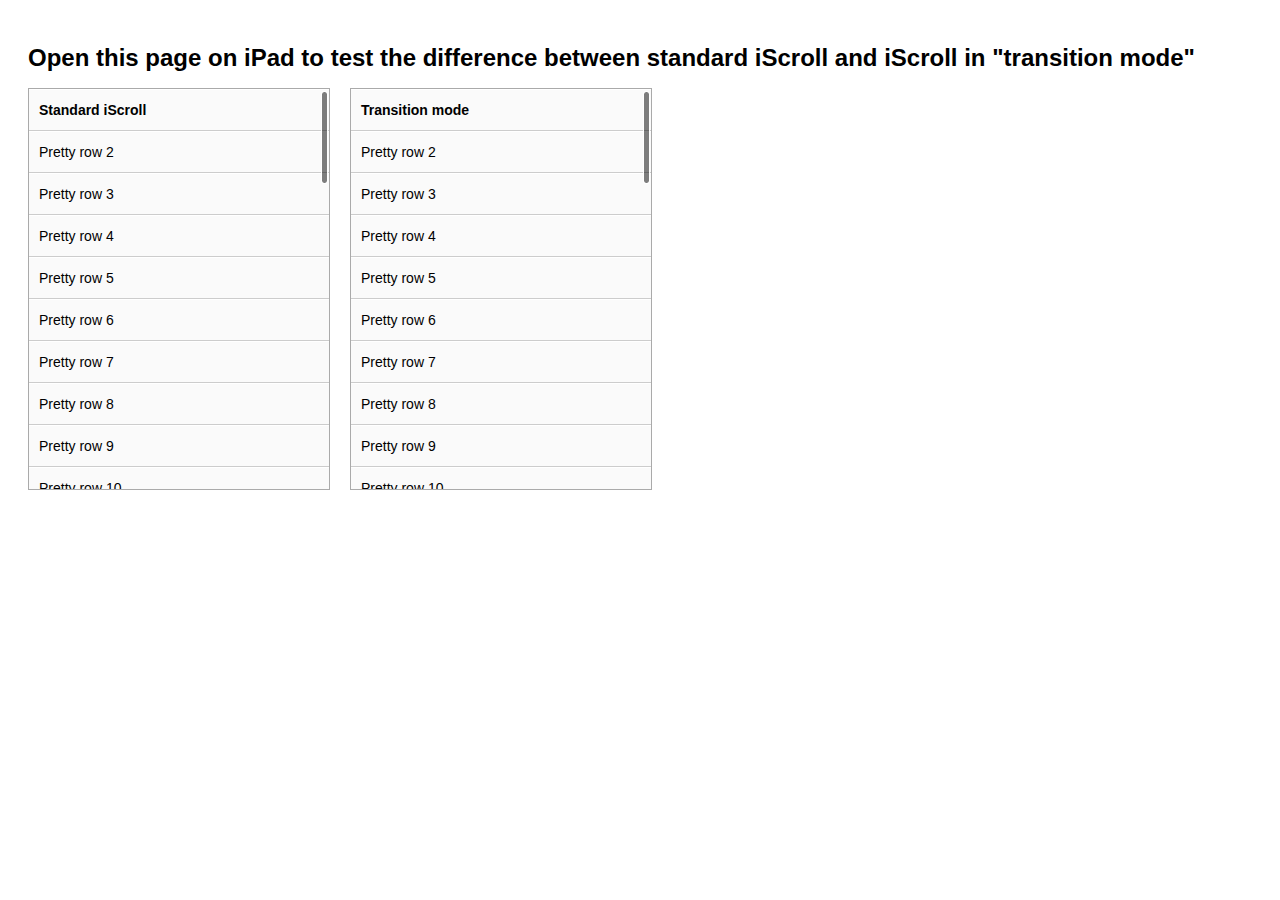
<file: iscroll-4/examples/use-transition/index.html>
<!DOCTYPE html>
<html>
<head>
<meta http-equiv="Content-Type" content="text/html; charset=utf-8">
<meta name="viewport" content="width=device-width, initial-scale=1.0, user-scalable=0, minimum-scale=1.0, maximum-scale=1.0">
<meta name="apple-mobile-web-app-capable" content="yes">
<meta name="apple-mobile-web-app-status-bar-style" content="black">
<title>iScroll demo: Use transition</title>

<script type="text/javascript" src="../../src/iscroll.js"></script>

<script type="text/javascript">

var scroll1, scroll2;
function loaded() {
	scroll1 = new iScroll('standard');
	scroll2 = new iScroll('transition', { useTransition:true });
}

document.addEventListener('touchmove', function (e) { e.preventDefault(); }, false);
document.addEventListener('DOMContentLoaded', loaded, false);

</script>

<style type="text/css" media="all">
ul,li {
	padding:0;
	margin:0;
	border:0;
}

body {
	font-size:12px;
	-webkit-user-select:none;
    -webkit-text-size-adjust:none;
	font-family:helvetica;
	padding:20px;
}

#standard, #transition {
	position:relative; z-index:1;
	display:block; float:left;
	width:300px; height:400px;
	background:#aaa;
	overflow:auto;
	border:1px solid #aaa;
}

#standard {
	margin-right:20px;
}

.scroller {
	position:absolute; z-index:1;
/*	-webkit-touch-callout:none;*/
	-webkit-tap-highlight-color:rgba(0,0,0,0);
	width:100%;
	padding:0;
}

.scroller ul {
	list-style:none;
	padding:0;
	margin:0;
	width:100%;
	text-align:left;
}

.scroller li {
	padding:0 10px;
	height:40px;
	line-height:40px;
	border-bottom:1px solid #ccc;
	border-top:1px solid #fff;
	background-color:#fafafa;
	font-size:14px;
}

#myFrame {
	position:absolute;
	top:0; left:0;
}

</style>
</head>
<body>
<h1>Open this page on iPad to test the difference between standard iScroll and iScroll in "transition mode"</h1>

<div id="standard">
	<div class="scroller">
		<ul>
			<li><strong>Standard iScroll</strong></li>
			<li>Pretty row 2</li>
			<li>Pretty row 3</li>
			<li>Pretty row 4</li>
			<li>Pretty row 5</li>
			<li>Pretty row 6</li>
			<li>Pretty row 7</li>
			<li>Pretty row 8</li>
			<li>Pretty row 9</li>
			<li>Pretty row 10</li>
			<li><strong>Standard iScroll</strong></li>
			<li>Pretty row 12</li>
			<li>Pretty row 13</li>
			<li>Pretty row 14</li>
			<li>Pretty row 15</li>
			<li>Pretty row 16</li>
			<li>Pretty row 17</li>
			<li>Pretty row 18</li>
			<li>Pretty row 19</li>
			<li>Pretty row 20</li>
			<li><strong>Standard iScroll</strong></li>
			<li>Pretty row 22</li>
			<li>Pretty row 23</li>
			<li>Pretty row 24</li>
			<li>Pretty row 25</li>
			<li>Pretty row 26</li>
			<li>Pretty row 27</li>
			<li>Pretty row 28</li>
			<li>Pretty row 29</li>
			<li>Pretty row 30</li>
			<li><strong>Standard iScroll</strong></li>
			<li>Pretty row 32</li>
			<li>Pretty row 33</li>
			<li>Pretty row 34</li>
			<li>Pretty row 35</li>
			<li>Pretty row 36</li>
			<li>Pretty row 37</li>
			<li>Pretty row 38</li>
			<li>Pretty row 39</li>
			<li>Pretty row 40</li>
		</ul>
	</div>
</div>


<div id="transition">
	<div class="scroller">
		<ul>
			<li><strong>Transition mode</strong></li>
			<li>Pretty row 2</li>
			<li>Pretty row 3</li>
			<li>Pretty row 4</li>
			<li>Pretty row 5</li>
			<li>Pretty row 6</li>
			<li>Pretty row 7</li>
			<li>Pretty row 8</li>
			<li>Pretty row 9</li>
			<li>Pretty row 10</li>
			<li><strong>Transition mode</strong></li>
			<li>Pretty row 12</li>
			<li>Pretty row 13</li>
			<li>Pretty row 14</li>
			<li>Pretty row 15</li>
			<li>Pretty row 16</li>
			<li>Pretty row 17</li>
			<li>Pretty row 18</li>
			<li>Pretty row 19</li>
			<li>Pretty row 20</li>
			<li><strong>Transition mode</strong></li>
			<li>Pretty row 22</li>
			<li>Pretty row 23</li>
			<li>Pretty row 24</li>
			<li>Pretty row 25</li>
			<li>Pretty row 26</li>
			<li>Pretty row 27</li>
			<li>Pretty row 28</li>
			<li>Pretty row 29</li>
			<li>Pretty row 30</li>
			<li><strong>Transition mode</strong></li>
			<li>Pretty row 32</li>
			<li>Pretty row 33</li>
			<li>Pretty row 34</li>
			<li>Pretty row 35</li>
			<li>Pretty row 36</li>
			<li>Pretty row 37</li>
			<li>Pretty row 38</li>
			<li>Pretty row 39</li>
			<li>Pretty row 40</li>
		</ul>
	</div>
</div>


</body>
</html>
</file>
<file: css/main.css>
@charset "UTF-8";
body {
  background-color: #f2f2f2;
  font-family: "Helvetica Neue", Arial, "Microsoft YaHei", sans-serif;
  color: #252525;
  overflow: hidden;
}

a {
  color: #252525;
}
a:active, a:focus {
  color: #337ab7;
}

[type="button"]:active {
  color: #337ab7;
}

p {
  font-size: 14px;
  line-height: 1.5em;
}

.container {
  font-size: 10px;
}

.section {
  position: absolute;
  top: 77px;
  left: 0;
  right: 0;
  bottom: 40px;
  z-index: 1;
  overflow: auto;
  /* winphone8和android4+ */
  -webkit-overflow-scrolling: touch;
  /* ios5+ */
}

.header {
  position: absolute;
  left: 0;
  right: 0;
  top: 0;
  bottom: auto;
  z-index: 2;
  padding: 20px;
  background-color: #337ab7;
  color: #ffffff;
}
.header h1 {
  font-size: 1rem;
}

.footer {
  position: absolute;
  bottom: 0;
  left: 0;
  right: 0;
  z-index: 2;
  height: 40px;
  background-color: rgba(0, 0, 0, 0.9);
  filter: progid:DXImageTransform.Microsoft.gradient(startColorstr=#99000000,endColorstr=#99000000);
  overflow: hidden;
}
.footer-navbar li {
  float: left;
  width: 33.33333%;
  height: 40px;
  line-height: 40px;
  font-size: 1.6em;
  text-align: center;
}
.footer-navbar li > a {
  display: block;
  color: #ffffff;
}
.footer-navbar li > a .fa {
  line-height: 40px;
}

.title {
  font-size: 1.6em;
  line-height: 2em;
  border-bottom: 1px solid #cccccc;
}

.list {
  padding: 5px 0;
  border-bottom: 1px dashed #e6e6e6;
}
.list .list-body {
  font-size: 1.4em;
  line-height: 1.5em;
}
.list .list-body img {
  width: 100px;
  height: 100px;
  display: block;
}
.list .list-footer {
  padding-top: 5px;
  font-size: 1.4em;
  line-height: 1em;
  color: #cccccc;
  text-align: right;
}
.list .list-state {
  margin: 0 5px;
}
.list button {
  color: inherit;
  border: none;
  background-color: transparent;
  margin: 0 5px;
}

.countdemo .title {
  border-bottom: none;
  color: #ffffff;
  background-color: #337ab7;
  box-shadow: 0 0 5px #333;
  -webkit-box-shadow: 0 0 5px #333;
  -moz-box-shadow: 0 0 5px #333;
  margin: 0 -10px;
  padding: 0 10px;
}

.area-demo {
  font-size: 1.4em;
  line-height: 3em;
}
body {
  counter-reset: test;
}
.area-demo h1 {
  counter-reset: subtest;
}
.area-demo h1:before {
  content: "列表" counter(test) "-";
  counter-increment: test;
}
.area-demo h2:before {
  content: counter(test) "-" counter(subtest);
  counter-increment: subtest;
  margin-right: 5px;
}
.area-demo h3:before {
  content: counter(subtest) ":";
  counter-increment: subtest;
}

/*# sourceMappingURL=main.css.map */
</file>
<file: iscroll-4/examples/custom-scrollbar/scrollbar.css>
/**
 *
 * Horizontal Scrollbar
 *
 */
.myScrollbarH {
	position:absolute;
	z-index:100;
	height:8px;
	bottom:1px;
	left:2px;
	right:7px
}

.myScrollbarH > div {
	position:absolute;
	z-index:100;
	height:100%;

	/* The following is probably what you want to customize */
	background-image:-webkit-gradient(linear, 0 0, 100% 0, from(#a00), to(#f00));
	background-image:-moz-linear-gradient(top, #f00, #900);
	background-image:-o-linear-gradient(top, #f00, #900);

	border:1px solid #900;
	-webkit-background-clip:padding-box;
	-moz-background-clip:padding-box;
	-o-background-clip:padding-box;
	background-clip:padding-box;
	
	-webkit-box-sizing:border-box;
	-moz-box-sizing:border-box;
	-o-box-sizing:border-box;
	box-sizing:border-box;
	
	-webkit-border-radius:4px;
	-moz-border-radius:4px;
	-o-border-radius:4px;
	border-radius:4px;
	
	-webkit-box-shadow:inset 1px 1px 0 rgba(255,255,255,0.5);
	-moz-box-shadow:inset 1px 1px 0 rgba(255,255,255,0.5);
	-o-box-shadow:inset 1px 1px 0 rgba(255,255,255,0.5);
	box-shadow:inset 1px 1px 0 rgba(255,255,255,0.5);
}


/**
 *
 * Vertical Scrollbar
 *
 */
.myScrollbarV {
	position:absolute;
	z-index:100;
	width:8px;bottom:7px;top:2px;right:1px
}

.myScrollbarV > div {
	position:absolute;
	z-index:100;
	width:100%;

	/* The following is probably what you want to customize */
	background:-webkit-gradient(linear, 0 0, 100% 0, from(#f00), to(#900));
	background-image:-moz-linear-gradient(top, #f00, #900);
	background-image:-o-linear-gradient(top, #f00, #900);

	border:1px solid #900;

	-webkit-background-clip:padding-box;
	-moz-background-clip:padding-box;
	-o-background-clip:padding-box;
	background-clip:padding-box;
	
	-webkit-box-sizing:border-box;
	-moz-box-sizing:border-box;
	-o-box-sizing:border-box;
	box-sizing:border-box;
	
	-webkit-border-radius:4px;
	-moz-border-radius:4px;
	-o-border-radius:4px;
	border-radius:4px;
	
	-webkit-box-shadow:inset 1px 1px 0 rgba(255,255,255,0.5);
	-moz-box-shadow:inset 1px 1px 0 rgba(255,255,255,0.5);
	-o-box-shadow:inset 1px 1px 0 rgba(255,255,255,0.5);
	box-shadow:inset 1px 1px 0 rgba(255,255,255,0.5);
}
</file>
<file: iscroll-4/examples/ios-perfect-scrollbar/scrollbar.css>
/**
 *
 * Horizontal Scrollbar
 *
 */
.myScrollbarH {
	position:absolute;
	z-index:100;
	height:7px;
	bottom:1px;
	left:2px;
	right:7px
}

.myScrollbarH > div {
	height:100%;
}


/**
 *
 * Vertical Scrollbar
 *
 */
.myScrollbarV {
	position:absolute;
	z-index:100;
	width:7px;bottom:7px;top:2px;right:1px
}

.myScrollbarV > div {
	width:100%;
}


/**
 *
 * Both Scrollbars
 *
 */
.myScrollbarH > div,
.myScrollbarV > div {
	position:absolute;
	z-index:100;

	/* The following is probably what you want to customize */
	-webkit-box-sizing:border-box;
	-moz-box-sizing:border-box;
	-o-box-sizing:border-box;
	box-sizing:border-box;
	
	border-width:3px;
	-webkit-border-image:url(scrollbar.png) 6 6 6 6;
	-moz-border-image:url(scrollbar.png) 6 6 6 6;
	-o-border-image:url(scrollbar.png) 6 6 6 6;
	border-image:url(scrollbar.png) 6 6 6 6;
}
</file>
